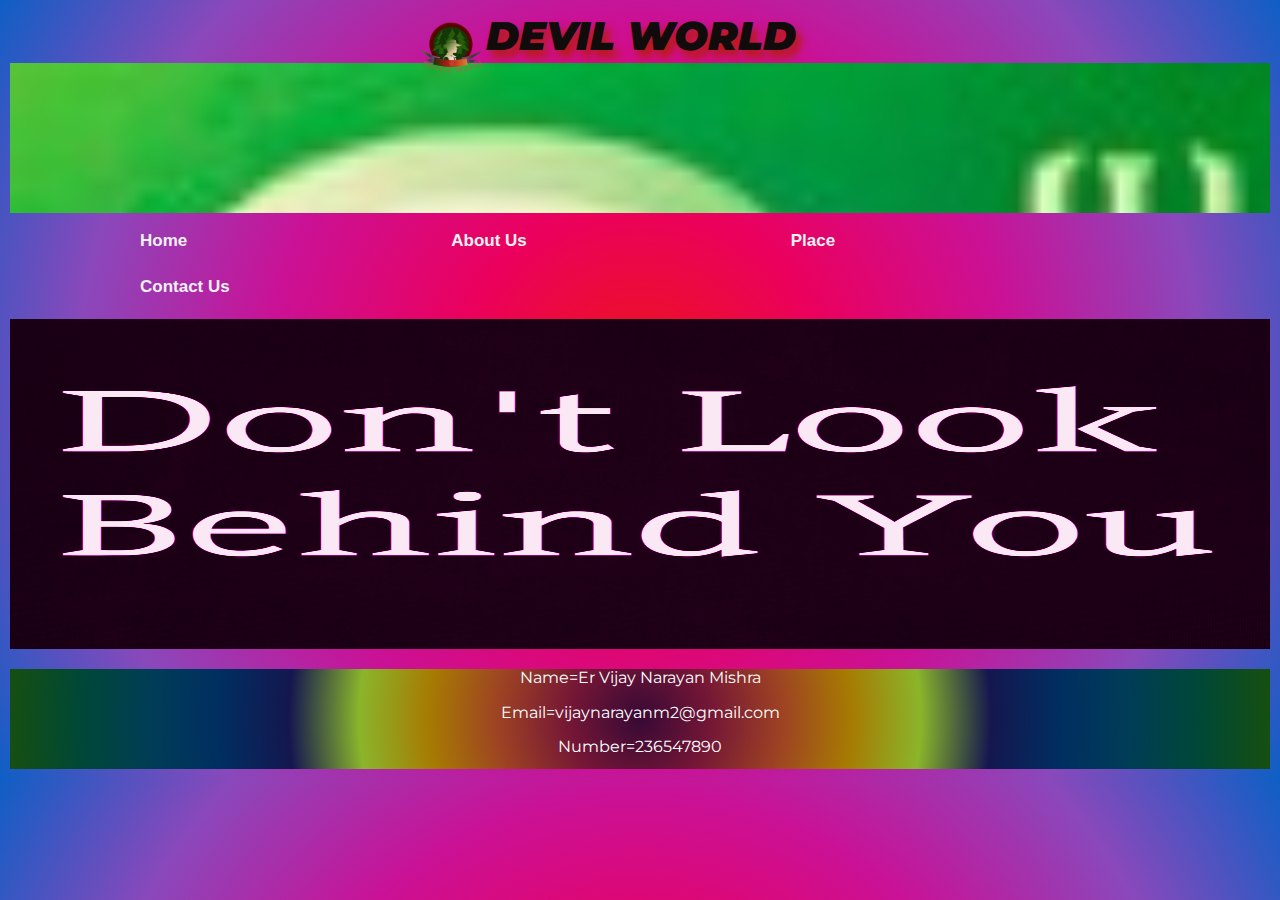
<file: index.html>
<!DOCTYPE html>
<html lang="en">
   
<head>
     
	
	<title>Document</title>
<link href="https://fonts.googleapis.com/css?family=Montserrat" rel="stylesheet">
	<link rel="stylesheet" href="normalize.css">
	<link rel="stylesheet" href="MainForm.css">
</head>
<body>
    <section class="header_image">   
		
            <div class="welcome_reponsive">
            <h2><img src="Image/Logo.png" style="width:70px;height:70px;" align="left"><strong>DEVIL WORLD</strong></h2>
            </div>
		
	</section>
    
    
    <div class="tab">
        <button class="tablinks" onclick="window.location.href='index.html'"><b>Home</b></button>
        <button class="tablinks" onclick="window.location.href='AboutUs.html'"><b>About Us</b></button>
        <button class="tablinks" onclick="window.location.href='HauntedPlace.html'"><b>Place</b></button>
        <button class="tablinks"><b>Contact Us</b></button>
    </div>
    
    
    <img class="center_image" src="Image/l1.jpg">
    <div class="footer">
       <span></span>
        <p>Name=Er Vijay Narayan Mishra</p>
        <p>Email=vijaynarayanm2@gmail.com</p>
        <p>Number=236547890</p>
        
        
        
    </div>
    
    
    
</body>
</html>
</file>
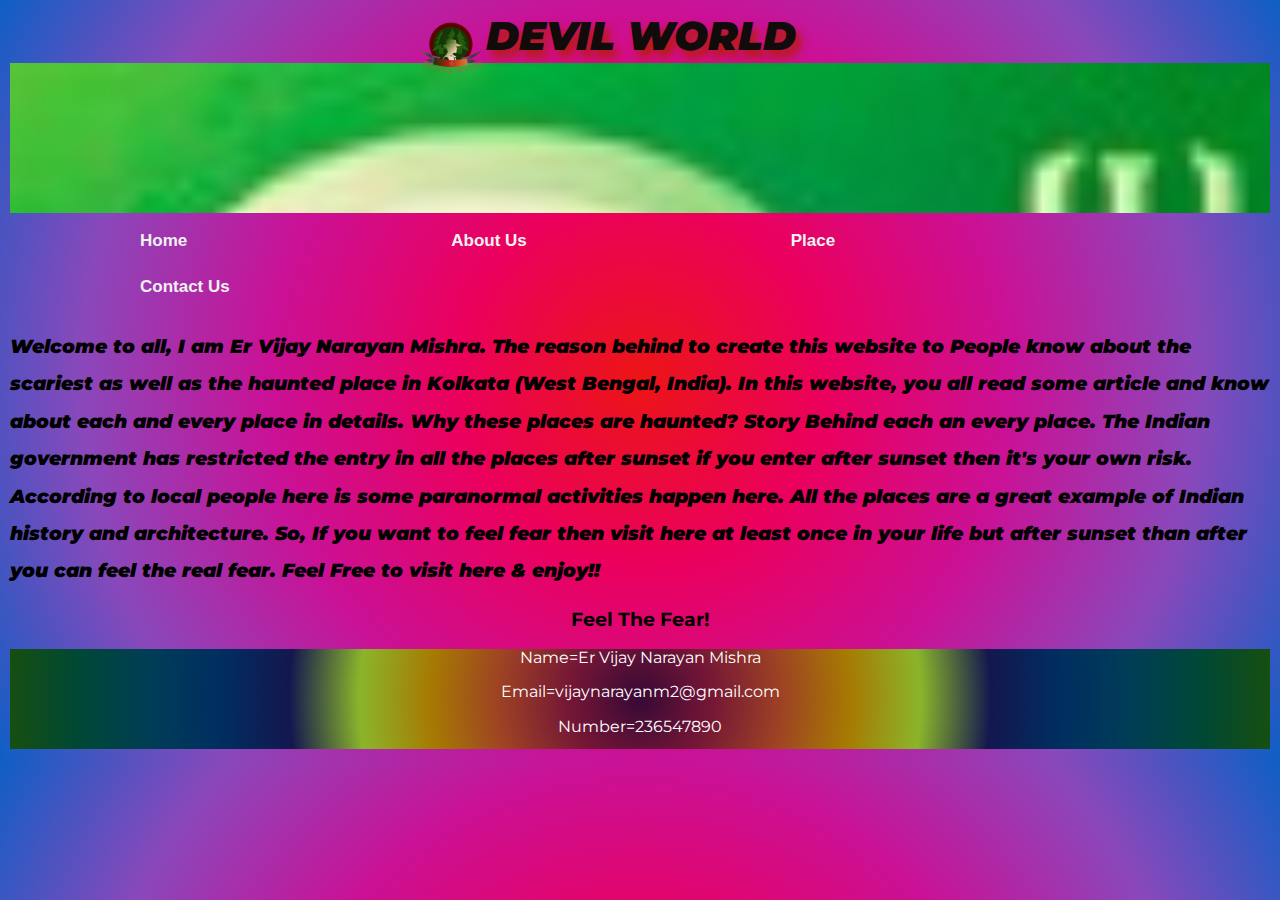
<file: AboutUs.html>
<!DOCTYPE html>
<html lang="en">
   
<head>
     
	
	<title>Document</title>
<link href="https://fonts.googleapis.com/css?family=Montserrat" rel="stylesheet">
	<link rel="stylesheet" href="normalize.css">
	<link rel="stylesheet" href="MainForm.css">
</head>
<body>
    <section class="header_image">   
		
            <div class="welcome_reponsive">
            <h2><img src="Image/Logo.png" style="width:70px;height:70px;" align="left"><strong>DEVIL WORLD</strong></h2>
            </div>
		
	</section>
    
    
    <div class="tab">
        <button class="tablinks" onclick="window.location.href='index.html'"><b>Home</b></button>
        <button class="tablinks" ><b>About Us</b></button>
        <button class="tablinks" onclick="window.location.href='HauntedPlace.html'"><b>Place</b></button>
        <button class="tablinks"><b>Contact Us</b></button>
    </div>
    
    
  <h3><p class="aboutus"><b>
Welcome to all, I am Er Vijay Narayan Mishra. The reason behind to create this website to People know about the scariest as well as the haunted place in Kolkata (West Bengal, India). In this website, you all read some article and know about each and every place in details. Why these places are haunted? Story Behind each an every place. The Indian government has restricted the entry in all the places after sunset if you enter after sunset then it's your own risk. According to local people here is some paranormal activities happen here. All the places are a great example of Indian history and architecture. So, If you want to feel fear then visit here at least once in your life but after sunset than after you can feel the real fear. Feel Free to visit here & enjoy!! </b></p>
    <p align="center">Feel The Fear!</p></h3>
    <div class="footer">
       <span></span>
        <p>Name=Er Vijay Narayan Mishra</p>
        <p>Email=vijaynarayanm2@gmail.com</p>
        <p>Number=236547890</p>
        
        
        
    </div>
    
    
    
</body>
</html>
</file>
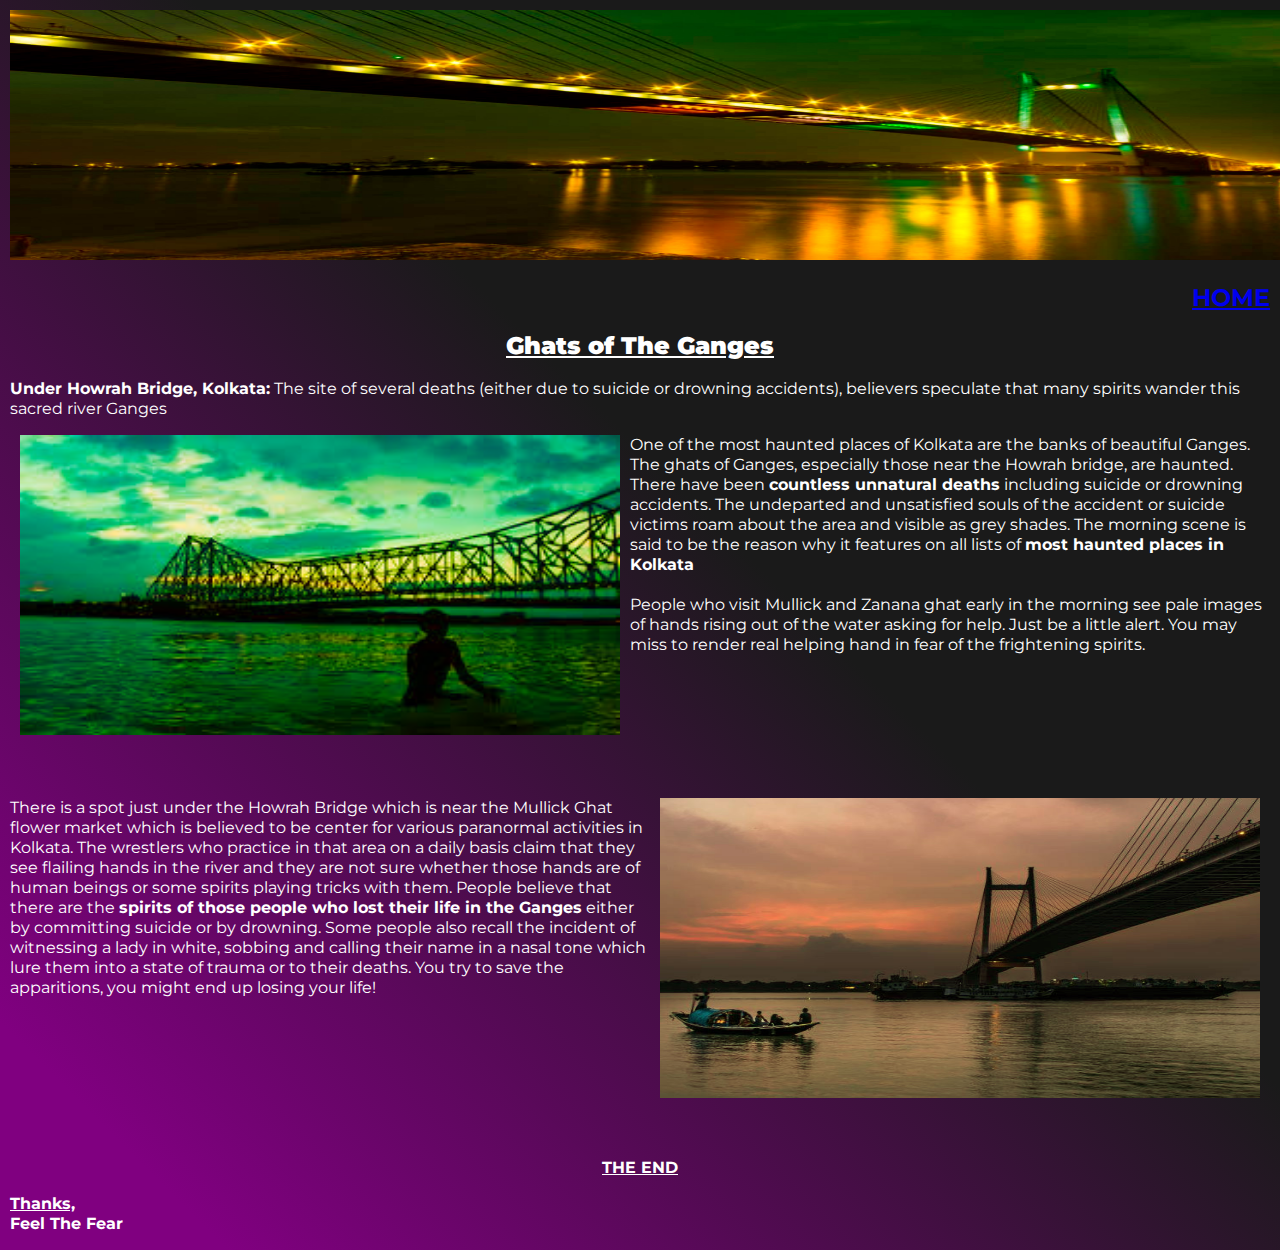
<file: GhatsofTheGanges.html>
<!DOCTYPE html>
<html lang="en">
   
<head>
     
	<meta charset="UTF-8">
	<title>Document</title>
	<link href="https://fonts.googleapis.com/css?family=Montserrat" rel="stylesheet">
	<link rel="stylesheet" href="normalize.css">
	<link rel="stylesheet" href="custom.css">
</head>
<body>
	
	<section>
		<div >
			<img src="Image/ghat32.jpg" alt="Ghats of The Ganges" style="width:1325px;height:250px;">
            <h2 align="right"><a href="index.html" >HOME</a></h2>             
			<h2 align="center">
				 <b class="paragraph_reponsive"><u>Ghats of The Ganges</u></b>
			</h2>
			<p class="paragraph_reponsive"><b>Under Howrah Bridge, Kolkata:</b> The site of several deaths (either due to suicide or drowning accidents), believers speculate that many spirits wander this sacred river Ganges</p>
            
            <p class="paragraph_reponsive"><img src="Image/ghat2.jpg" style="width:600px;height:300px;" align="left" hspace="10px">
               
                One of the most haunted places of Kolkata are the banks of beautiful Ganges. The ghats of Ganges, especially those near the Howrah bridge, are haunted. There have been <strong>countless unnatural deaths</strong> including suicide or drowning accidents.
                The undeparted and unsatisfied souls of the accident or suicide victims roam about the area and visible as grey shades. The morning scene is said to be the reason why it features on all lists of <strong>most haunted places in Kolkata</strong>
            <br><br>
                People who visit Mullick and Zanana ghat early in the morning see pale images of hands rising out of the water asking for help. Just be a little alert. You may miss to render real helping hand in fear of the frightening spirits.
                </p>
            <br><br><br><br><br><br>
            <p class="paragraph_reponsive"> <img src="Image/gangaghatjpg.jpg" style="width:600px;height:300px;" align="right" hspace="10px">
            There is a spot just under the Howrah Bridge which is near the Mullick Ghat flower market which is believed to be center for various paranormal activities in Kolkata. The wrestlers who practice in that area on a daily basis claim that they see flailing hands in the river and they are not sure whether those hands are of human beings or some spirits playing tricks with them.  People believe that there are the <strong>spirits of those people who lost their life in the Ganges</strong> either by committing suicide or by drowning. Some people also recall the incident of witnessing a lady in white, sobbing and calling their name in a nasal tone which lure them into a state of trauma or to their deaths. You try to save the apparitions, you might end up losing your life!<br></p>           
         
            
          
            <br><br><br><br><br><br><br>
           <p class="paragraph_reponsive" align="center"><b><u>THE END</u></b></p>
           <p class="paragraph_reponsive"><b><u>Thanks,</u>
            <br>Feel The Fear</b></p>
		</div>
	</section>
    
    
</body>
</html>
</file>
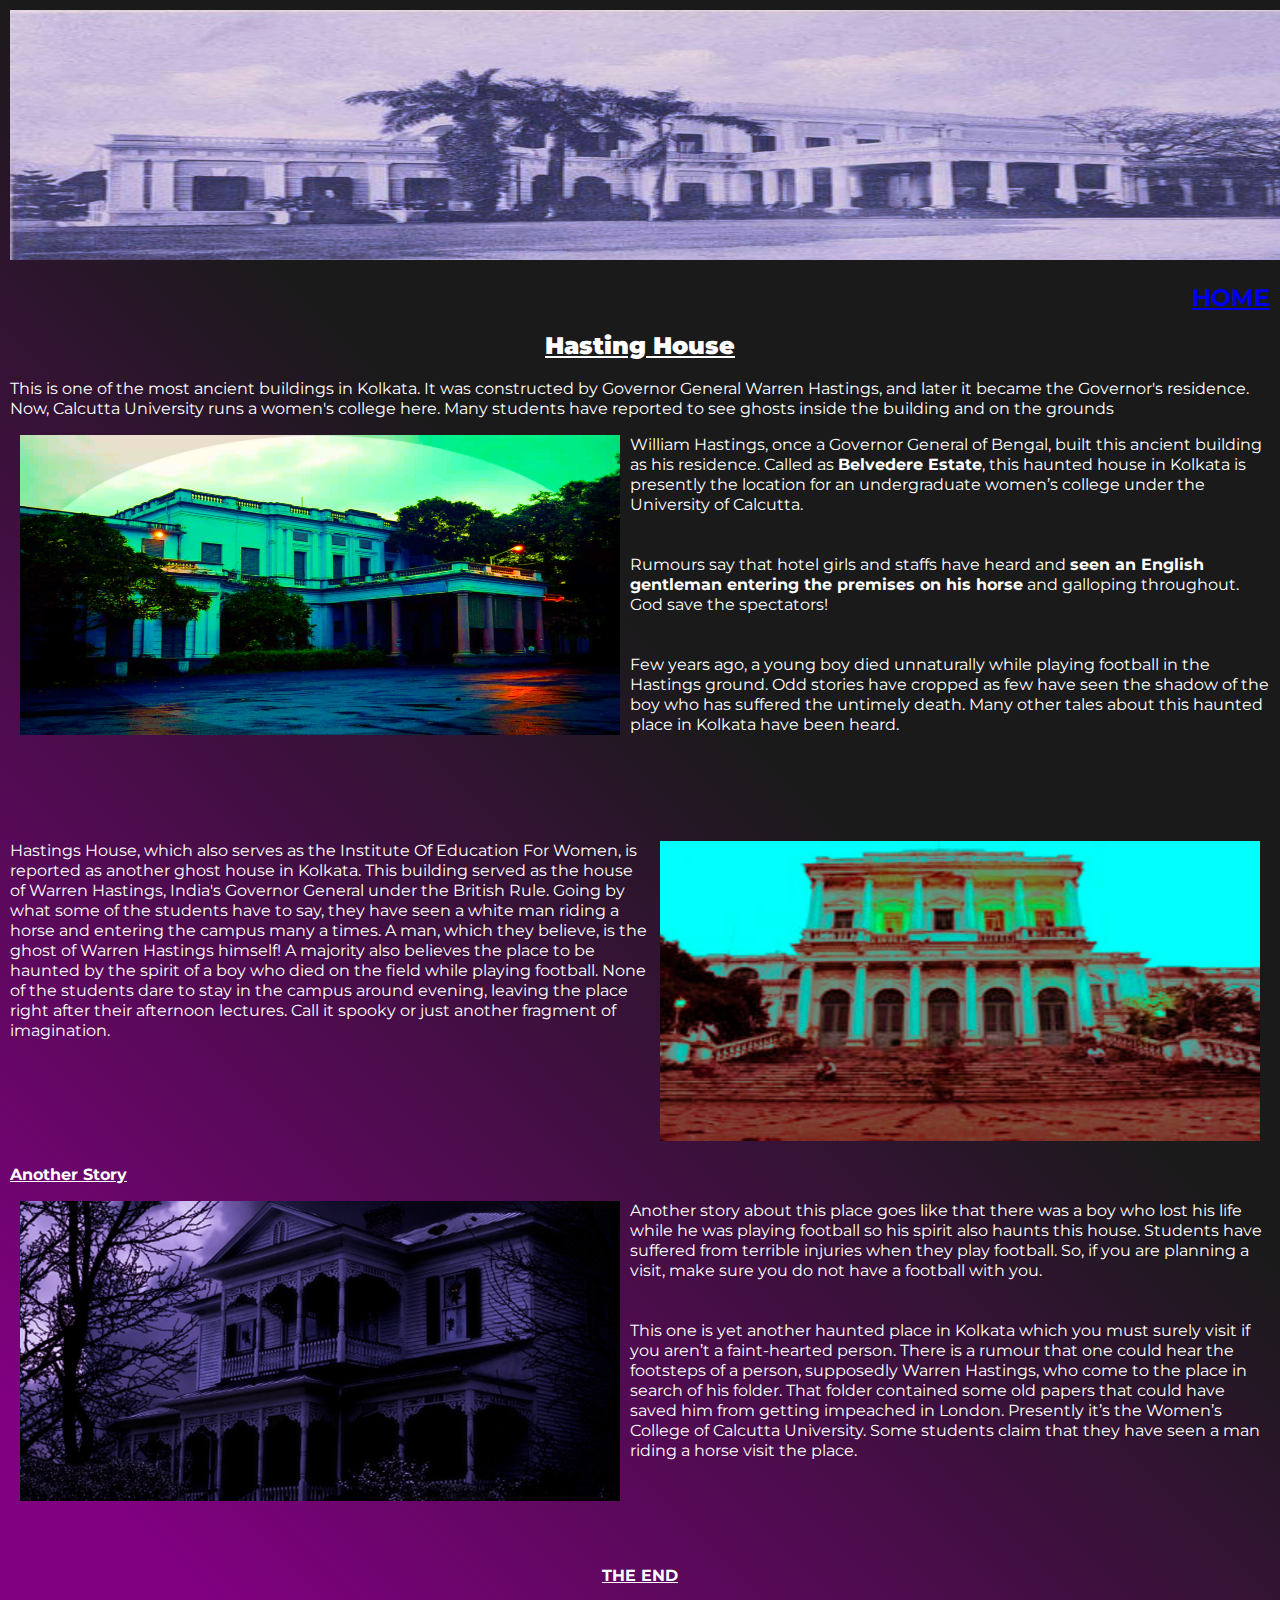
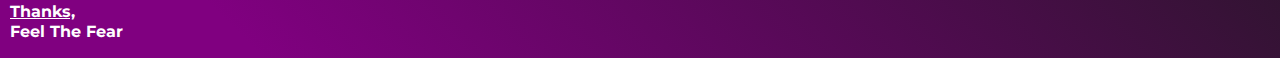
<file: HastingsHouse.html>
<!DOCTYPE html>
<html lang="en">
   
<head>
     
	<meta charset="UTF-8">
	<title>Document</title>
	<link href="https://fonts.googleapis.com/css?family=Montserrat" rel="stylesheet">
	<link rel="stylesheet" href="normalize.css">
	<link rel="stylesheet" href="custom.css">
</head>
<body>
	
	<section>
		<div >
			<img src="Image/Hastings-House-in-Alipore.jpg" alt="Hasting House In Alipore" style="width:1325px;height:250px;">
            <h2 align="right"><a href="index.html" >HOME</a></h2>             
			<h2 align="center">
				 <b class="paragraph_reponsive"><u>Hasting House</u></b>
			</h2>
			<p class="paragraph_reponsive">This is one of the most ancient buildings in Kolkata. It was constructed by Governor General Warren Hastings, and later it became the Governor's residence. Now, Calcutta University runs a women's college here. Many students have reported to see ghosts inside the building and on the grounds</p>
            
            <p class="paragraph_reponsive"><img src="Image/HH2.jpg" style="width:600px;height:300px;" align="left" hspace="10px">William Hastings, once a Governor General of Bengal, built this ancient building as his residence. Called as <strong>Belvedere Estate</strong>, this haunted house in Kolkata is presently the location for an undergraduate women’s college under the University of Calcutta.
                <br><br><br>Rumours say that hotel girls and staffs have heard and <strong>seen an English gentleman entering the premises on his horse</strong>
            and galloping throughout. God save the spectators!
            <br><br><br>
                Few years ago, a young boy died unnaturally while playing football in the Hastings ground. Odd stories have cropped as few have seen the shadow of the boy who has suffered the untimely death. Many other tales about this haunted place in Kolkata have been heard.
            </p>
            
            <br><br><br><br>

            
            <p></p>
           
            <p class="paragraph_reponsive"> <img src="Image/hasting-house15.jpg" style="width:600px;height:300px;" align="right" hspace="10px">
            Hastings House, which also serves as the Institute Of Education For Women, is reported as another ghost house in Kolkata. This building served as the house of Warren Hastings, India's Governor General under the British Rule. Going by what some of the students have to say, they have seen a white man riding a horse and entering the campus many a times. A man, which they believe, is the ghost of Warren Hastings himself! A majority also believes the place to be haunted by the spirit of a boy who died on the field while playing football. None of the students dare to stay in the campus around evening, leaving the place right after their afternoon lectures. Call it spooky or just another fragment of imagination.</p>
            
            <br><br><br><br><br>
            
           <p class="paragraph_reponsive"><b><u>Another Story</u></b></p>
            <p class="paragraph_reponsive"><img src="Image/HH3.jpg" style="width:600px;height:300px;" align="left" hspace="10px">
                Another story about this place goes like that there was a boy who lost his life while he was playing football so his spirit also haunts this house. Students have suffered from terrible injuries when they play football. So, if you are planning a visit, make sure you do not have a football with you. 
            <br><br><br>This one is yet another haunted place in Kolkata which you must surely visit if you aren’t a faint-hearted person. There is a rumour that one could hear the footsteps of a person, supposedly Warren Hastings, who come to the place in search of his folder. That folder contained some old papers that could have saved him from getting impeached in London.  Presently it’s the Women’s College of Calcutta University. Some students claim that they have seen a man riding a horse visit the place.
                
             
            </p>
            <br><br><br><br>
            <p class="paragraph_reponsive" align="center"><b><u>THE END</u></b></p>
           <p class="paragraph_reponsive"><b><u>Thanks,</u>
            <br>Feel The Fear</b></p>
		</div>
	</section>
    
    
</body>
</html>
</file>
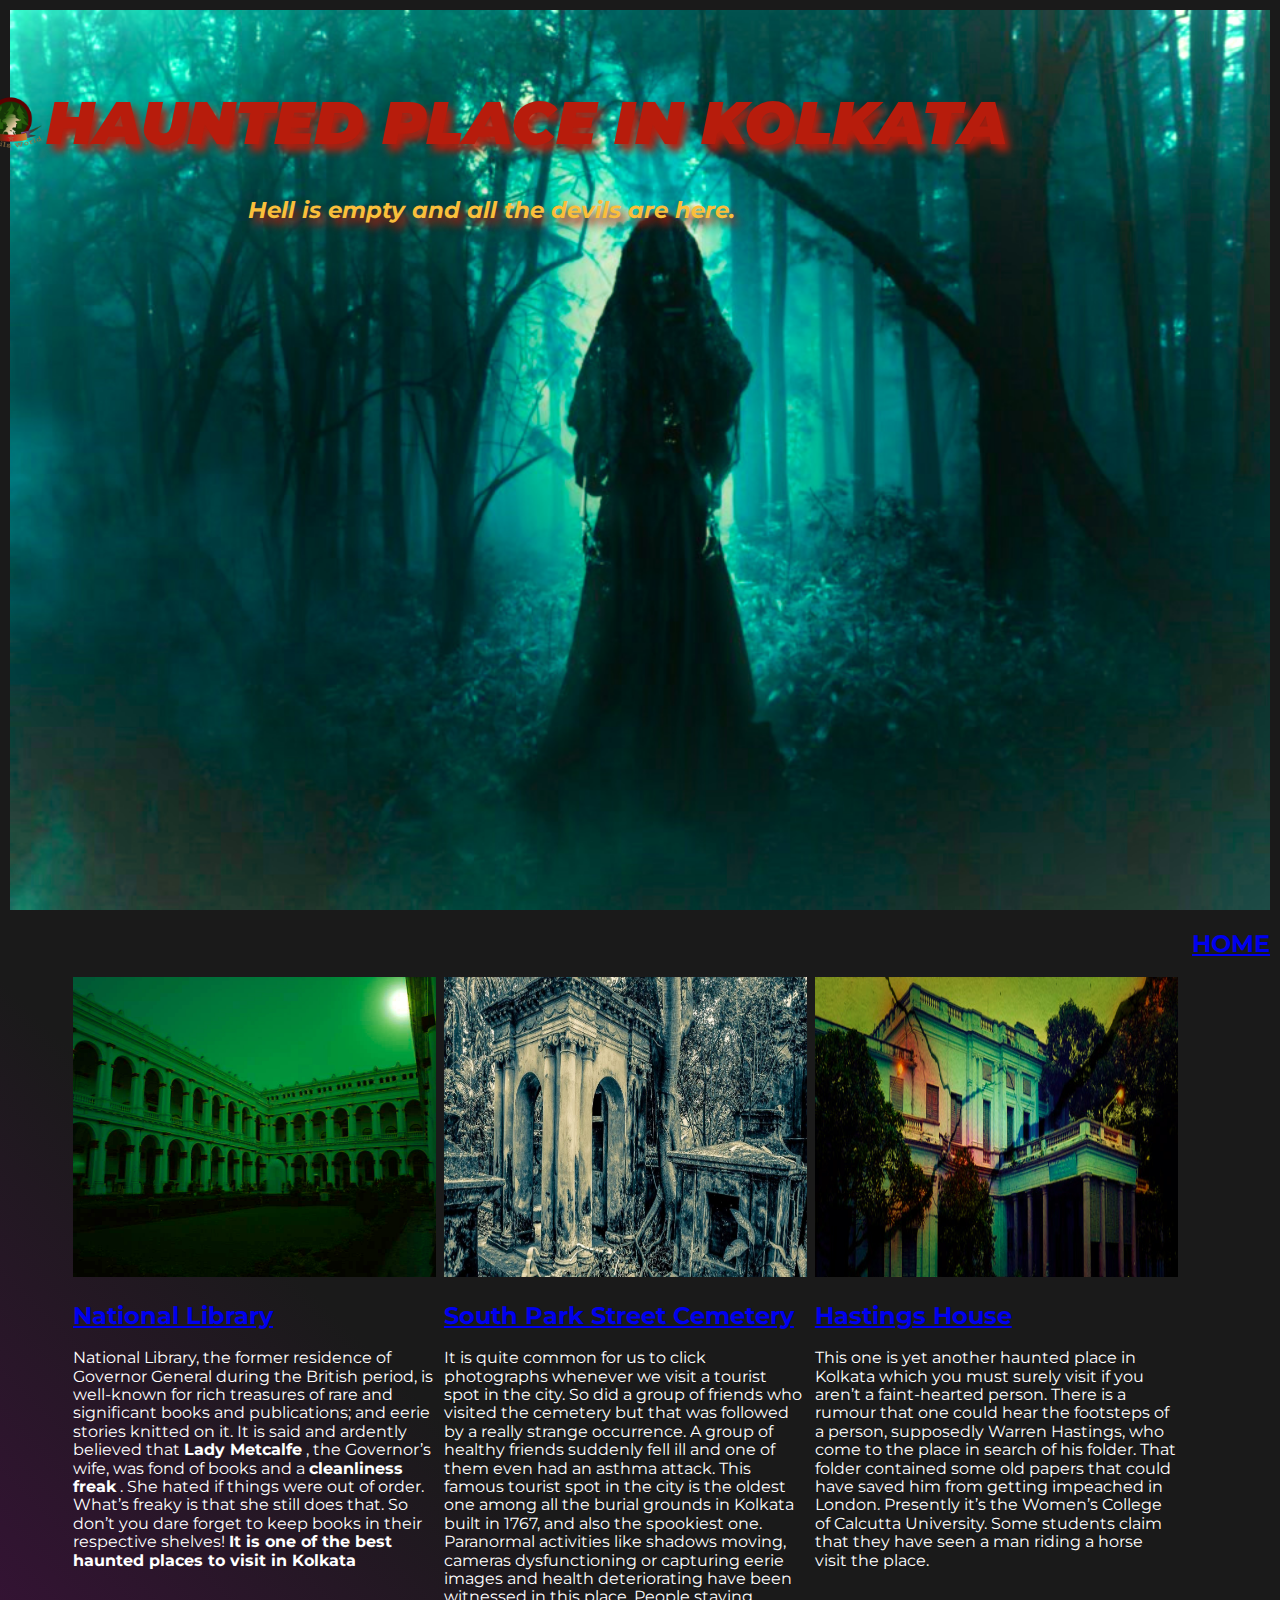
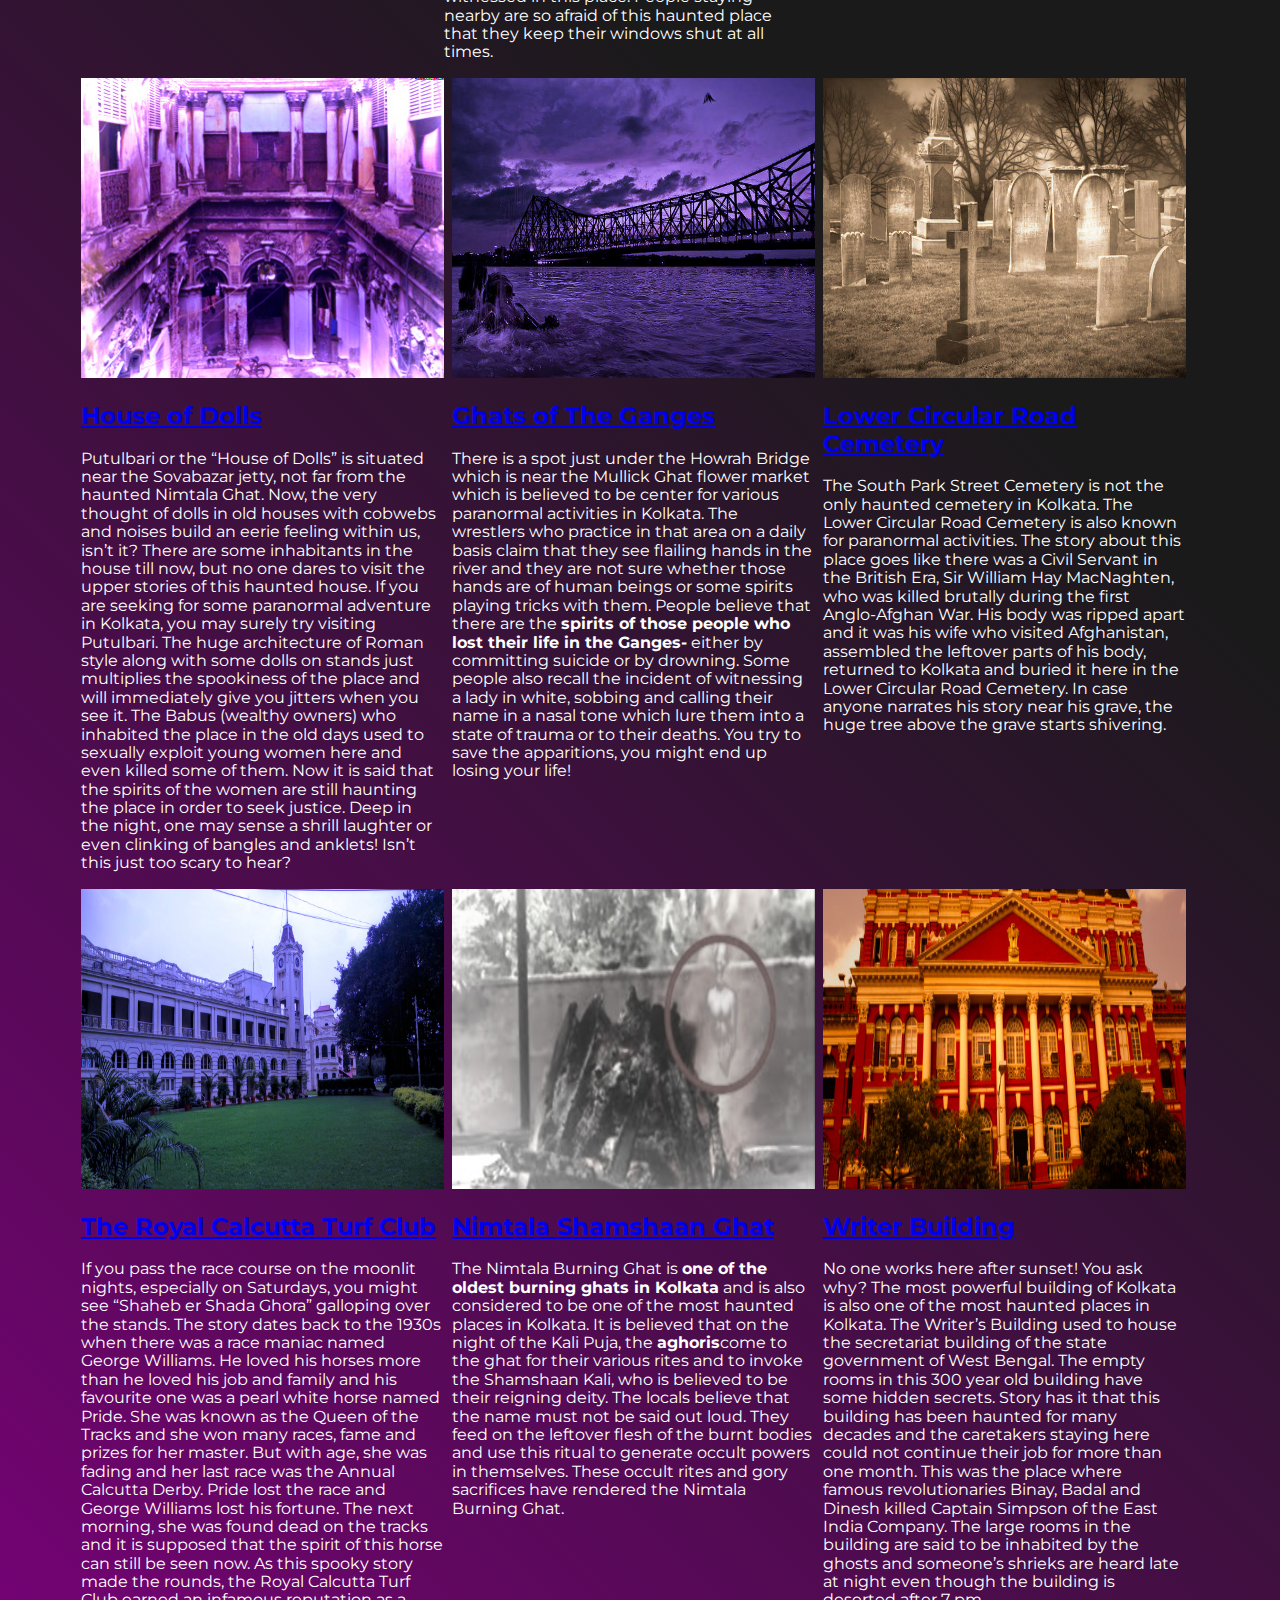
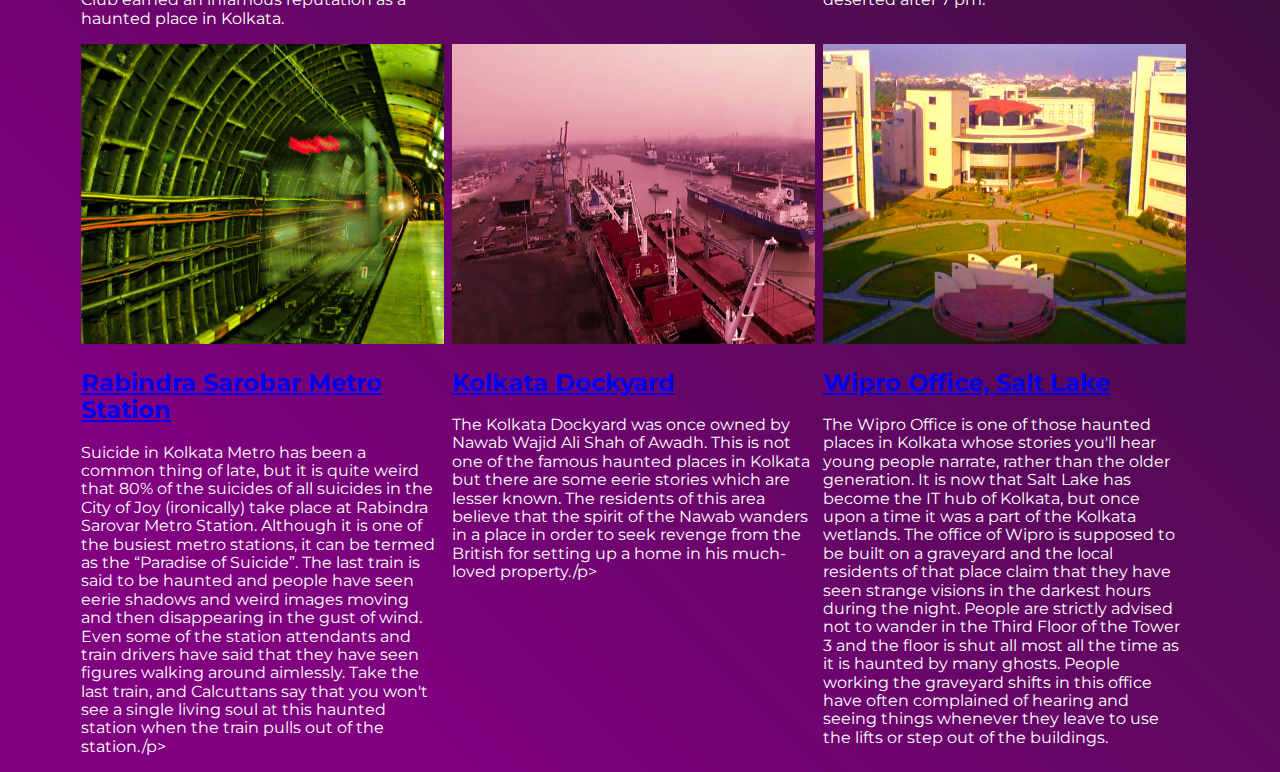
<file: HauntedPlace.html>
<!DOCTYPE html>
<html lang="en">
   
<head>
     
	<meta charset="UTF-8">
	<title>Document</title>
	<link href="https://fonts.googleapis.com/css?family=Montserrat" rel="stylesheet">
	<link rel="stylesheet" href="normalize.css">
	<link rel="stylesheet" href="custom.css">
  
</head>
<body class="navbar" >
    
	<section class="hunted_image">
       
		<div class="hunted_wrapper">
			 <h1><img src="Image/Logo.png" style="width:70px;height:70px;" align="left"><strong>HAUNTED PLACE IN KOLKATA</strong></h1>
			<h2>Hell is empty and all the devils are here.</h2>
			
		</div>
	</section>
 <h2 align="right"><a href="index.html" >HOME</a></h2>
	<section class="place">
		<div class="place__list__item">
			  <a href="NationalLibrary.html"> <img class="img-responsive" src="Image/corridors-national-library.jpg" alt="National Library of India" >
			<h2 class="place_heading">
				 National Library
			</h2></a>
			<p >National Library, the former residence of Governor General during the British period, is well-known for rich treasures of rare and significant books and publications; and eerie stories knitted on it. It is said and ardently believed that <b>Lady Metcalfe</b> , the Governor’s wife, was fond of books and a <b>cleanliness freak</b> . She hated if things were out of order. What’s freaky is that she still does that. So don’t you dare forget to keep books in their respective shelves! <b>It is one of the best haunted places to visit in Kolkata</b></p>
            
		</div>
        <div class="place__list__item">
            <a href="ParkStreetCemetery.html"><img class="img-responsive" src="Image/South Park Street Cemetery, Kolkata.jpg" alt="Park Street Cemetery">

			<h2 class="place_heading">
				South Park Street Cemetery
			</h2></a>
			<p>It is quite common for us to click photographs whenever we visit a tourist spot in the city. So did a group of friends who visited the cemetery but that was followed by a really strange occurrence. A group of healthy friends suddenly fell ill and one of them even had an asthma attack.  This famous tourist spot in the city is the oldest one among all the burial grounds in Kolkata built in 1767, and also the spookiest one. Paranormal activities like shadows moving, cameras dysfunctioning or capturing eerie images and health deteriorating have been witnessed in this place. People staying nearby are so afraid of this haunted place that they keep their windows shut at all times.</p>
		</div>
        <div  class="place__list__item">
            <a href="HastingsHouse.html">
			<img class="img-responsive" src="Image/Hastings_House.jpg" alt="Hastings House"  >
			<h2 class="place_heading">
				Hastings House
			</h2></a>
			<p >This one is yet another haunted place in Kolkata which you must surely visit if you aren’t a faint-hearted person. There is a rumour that one could hear the footsteps of a person, supposedly Warren Hastings, who come to the place in search of his folder. That folder contained some old papers that could have saved him from getting impeached in London.  Presently it’s the Women’s College of Calcutta University. Some students claim that they have seen a man riding a horse visit the place.</p>
		</div>
        
        <div id="cleardiv" class="place__list__item">
			<a href="HouseofDolls.html"><img class="img-responsive" src="Image/PutulbariHouseofDoll.jpg" alt="Putulbari Corridor"  >
			<h2 class="place_heading">
				 House of Dolls
			</h2></a>
			<p >Putulbari or the “House of Dolls” is situated near the Sovabazar jetty, not far from the haunted Nimtala Ghat. Now, the very thought of dolls in old houses with cobwebs and noises build an eerie feeling within us, isn’t it? There are some inhabitants in the house till now, but no one dares to visit the upper stories of this haunted house. If you are seeking for some paranormal adventure in Kolkata, you may surely try visiting Putulbari. The huge architecture of Roman style along with some dolls on stands just multiplies the spookiness of the place and will immediately give you jitters when you see it. The Babus (wealthy owners) who inhabited the place in the old days used to sexually exploit young women here and even killed some of them. Now it is said that the spirits of the women are still haunting the place in order to seek justice. Deep in the night, one may sense a shrill laughter or even clinking of bangles and anklets! Isn’t this just too scary to hear?</p>
		</div>
        <div class="place__list__item">
            
			<a href="GhatsofTheGanges.html"><img class="img-responsive" src="Image/underthehowrahbridge.jpg" alt="Ghats of The Ganges"  >
			<h2 class="place_heading">
				 Ghats of The Ganges
			</h2></a>
			<p >There is a spot just under the Howrah Bridge which is near the Mullick Ghat flower market which is believed to be center for various paranormal activities in Kolkata. The wrestlers who practice in that area on a daily basis claim that they see flailing hands in the river and they are not sure whether those hands are of human beings or some spirits playing tricks with them.  People believe that there are the <b>spirits of those people who lost their life in the Ganges-</b> either by committing suicide or by drowning. Some people also recall the incident of witnessing a lady in white, sobbing and calling their name in a nasal tone which lure them into a state of trauma or to their deaths. You try to save the apparitions, you might end up losing your life!</p>
		</div>
        <div  class="place__list__item">
            
			<a href="LowerCircularRoadCemetery.html"><img class="img-responsive" src="Image/Cemetery.jpg" alt="Lower Circular Road Cemetery"  >
			<h2 class="place_heading">
				Lower Circular Road Cemetery
			</h2></a>
			<p >The South Park Street Cemetery is not the only haunted cemetery in Kolkata. The Lower Circular Road Cemetery is also known for paranormal activities. The story about this place goes like there was a Civil Servant in the British Era, Sir William Hay MacNaghten, who was killed brutally during the first Anglo-Afghan War. His body was ripped apart and it was his wife who visited Afghanistan, assembled the leftover parts of his body, returned to Kolkata and buried it here in the Lower Circular Road Cemetery. In case anyone narrates his story near his grave, the huge tree above the grave starts shivering.</p>
		</div>
        
        <div id="cleardiv" class="place__list__item">
			<a href="RoyalCalcuttaTurfClub.html"><img class="img-responsive" src="Image/RCTC.jpg" alt="National Library of India">
			<h2 class="place_heading">
				 The Royal Calcutta Turf Club
                </h2></a>
			<p>If you pass the race course on the moonlit nights, especially on Saturdays, you might see “Shaheb er Shada Ghora” galloping over the stands. The story dates back to the 1930s when there was a race maniac named George Williams. He loved his horses more than he loved his job and family and his favourite one was a pearl white horse named Pride. She was known as the Queen of the Tracks and she won many races, fame and prizes for her master. But with age, she was fading and her last race was the Annual Calcutta Derby. Pride lost the race and George Williams lost his fortune. The next morning, she was found dead on the tracks and it is supposed that the spirit of this horse can still be seen now. As this spooky story made the rounds, the Royal Calcutta Turf Club earned an infamous reputation as a haunted place in Kolkata.</p>
		</div>
        <div  class="place__list__item" >
			<a href="NimtalaShamshaanGhat.html"><img class="img-responsive" src="Image/mqdefault.jpg" alt="Nimtala Shamshaan Ghat"  >
			<h2 class="place_heading">
				 Nimtala Shamshaan Ghat
			</h2></a>
			<p >The Nimtala Burning Ghat is <b>one of the oldest burning ghats in Kolkata</b> and is also considered to be one of the most haunted places in Kolkata.  It is believed that on the night of the Kali Puja, the <b>aghoris</b>come to the ghat for their various rites and to invoke the Shamshaan Kali, who is believed to be their reigning deity. The locals believe that the name must not be said out loud. They feed on the leftover flesh of the burnt bodies and use this ritual to generate occult powers in themselves. These occult rites and gory sacrifices have rendered the Nimtala Burning Ghat.</p>
		</div>
        <div class="place__list__item">
			<a href="WriterBuilding.html"><img class="img-responsive" src="Image/writers-building-kolkata.jpg" alt="Writer’s Building"  >
			<h2 class="place_heading">
				 Writer Building
			</h2></a>
			<p >No one works here after sunset! You ask why? The most powerful building of Kolkata is also one of the most haunted places in Kolkata. The Writer’s Building used to house the secretariat building of the state government of West Bengal. The empty rooms in this 300 year old building have some hidden secrets. Story has it that this building has been haunted for many decades and the caretakers staying here could not continue their job for more than one month. This was the place where famous revolutionaries Binay, Badal and Dinesh killed Captain Simpson of the East India Company. The large rooms in the building are said to be inhabited by the ghosts and someone’s shrieks are heard late at night even though the building is deserted after 7 pm.</p>
		</div>       
        
        
        <div id="cleardiv" class="place__list__item">
            <a href="RabindraSarobarMetroStation.html">
			<img class="img-responsive" src="Image/haunted-railway-stationspg.jpg" alt="Rabindra Sarobar Metro Station"  >
			<h2 class="place_heading">
				 Rabindra Sarobar Metro Station
			</h2></a>
			<p >Suicide in Kolkata Metro has been a common thing of late, but it is quite weird that 80% of the suicides of all suicides in the City of Joy (ironically) take place at Rabindra Sarovar Metro Station. Although it is one of the busiest metro stations, it can be termed as the “Paradise of Suicide”. The last train is said to be haunted and people have seen eerie shadows and weird images moving and then disappearing in the gust of wind. Even some of the station attendants and train drivers have said that they have seen figures walking around aimlessly. Take the last train, and Calcuttans say that you won't see a single living soul at this haunted station when the train pulls out of the station./p>
		</div>        
        <div class="place__list__item">
            <a href="KolkataDockyard.html">
			<img class="img-responsive" src="Image/Kolkata%20Dockyard.png" alt="Kolkata Dockyard"  >
			<h2 class="place_heading">
				 Kolkata Dockyard
			</h2></a>
			<p >The Kolkata Dockyard was once owned by Nawab Wajid Ali Shah of Awadh. This is not one of the famous haunted places in Kolkata but there are some eerie stories which are lesser known. The residents of this area believe that the spirit of the Nawab wanders in a place in order to seek revenge from the British for setting up a home in his much-loved property./p>
		</div>
        <div  class="place__list__item">
            <a href="WiproOffice.html">
			<img class="img-responsive" src="Image/wipro.jpg" alt="Wipro Office, Salt Lake"  >
			<h2 class="place_heading">
				Wipro Office, Salt Lake
			</h2></a>
			<p >The Wipro Office is one of those haunted places in Kolkata whose stories you'll hear young people narrate, rather than the older generation. It is now that Salt Lake has become the IT hub of Kolkata, but once upon a time it was a part of the Kolkata wetlands. The office of Wipro is supposed to be built on a graveyard and the local residents of that place claim that they have seen strange visions in the darkest hours during the night. People are strictly advised not to wander in the Third Floor of the Tower 3 and the floor is shut all most all the time as it is haunted by many ghosts. People working the graveyard shifts in this office have often complained of hearing and seeing things whenever they leave to use the lifts or step out of the buildings.</p>
		</div>
        
	</section>
    
    
</body>
</html>
</file>
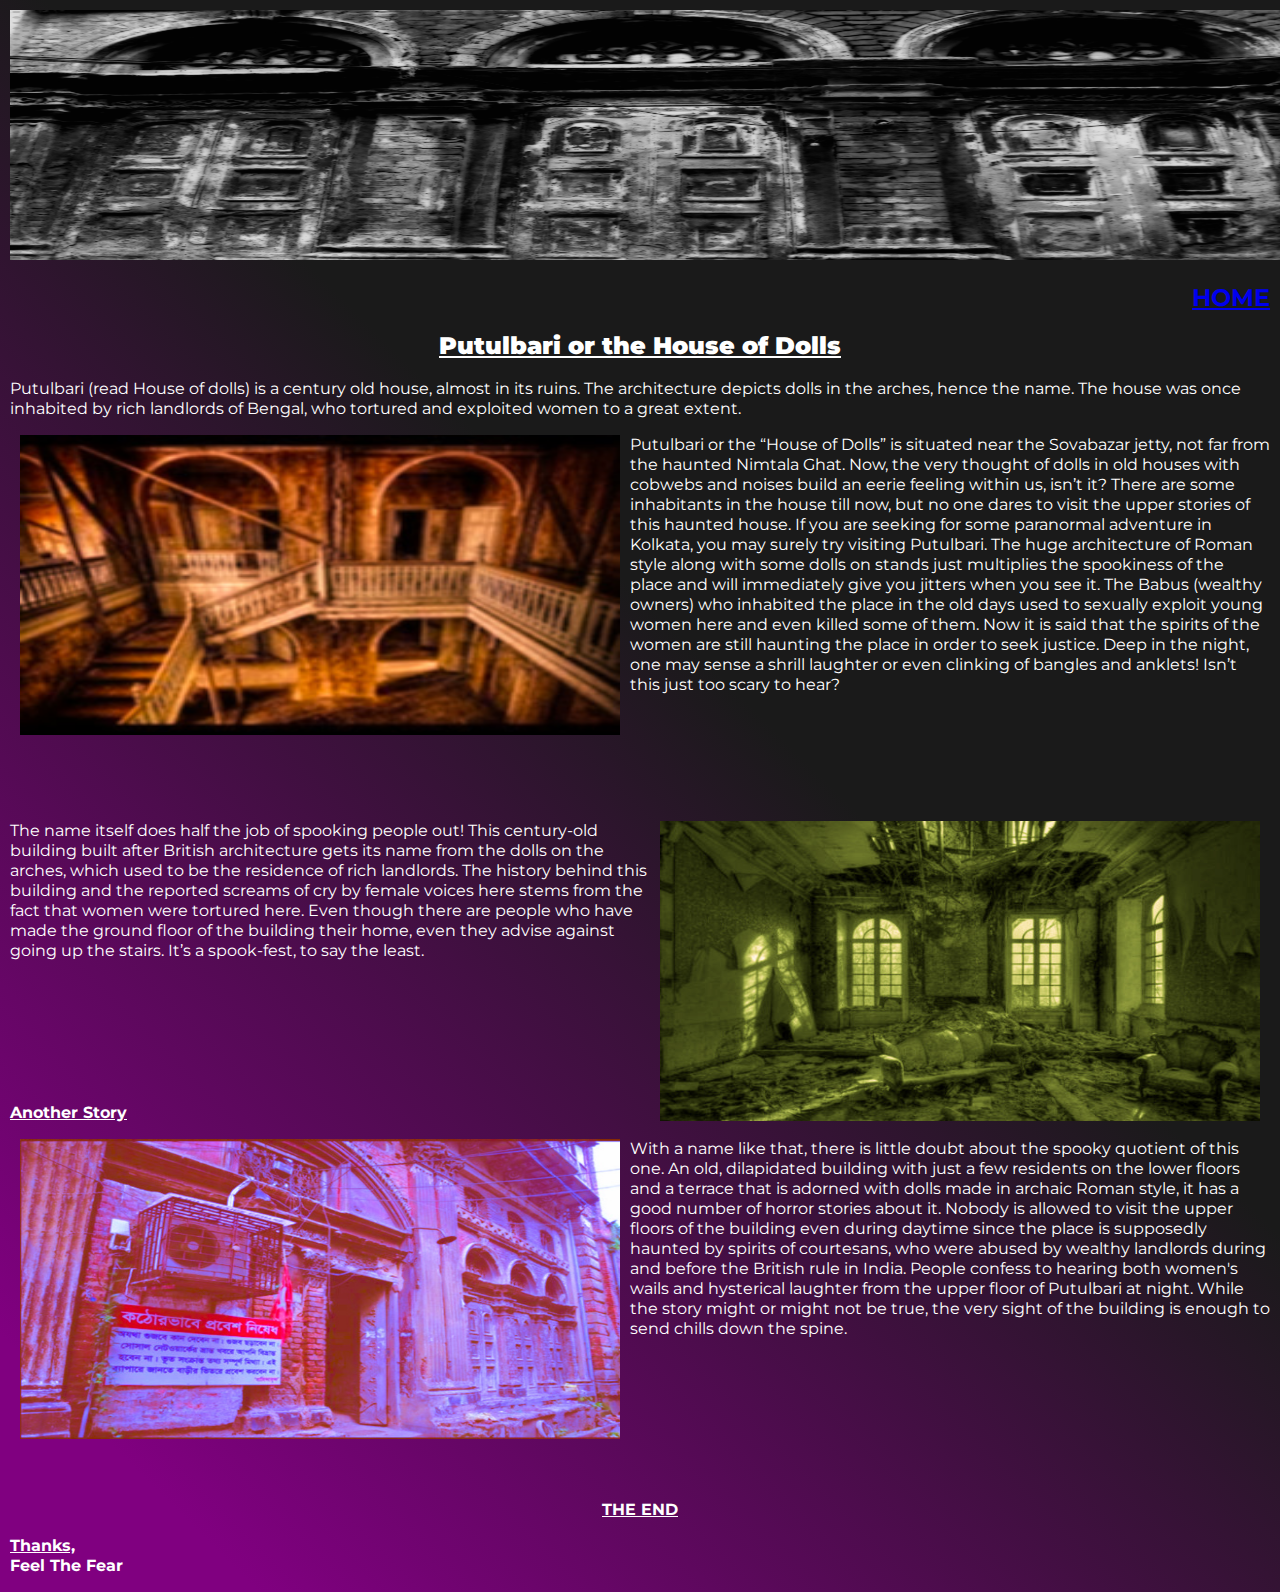
<file: HouseofDolls.html>
<!DOCTYPE html>
<html lang="en">
   
<head>
     
	<meta charset="UTF-8">
	<title>Document</title>
	<link href="https://fonts.googleapis.com/css?family=Montserrat" rel="stylesheet">
	<link rel="stylesheet" href="normalize.css">
	<link rel="stylesheet" href="custom.css">
</head>
<body>
	
	<section>
		<div >
			<img src="Image/doll4jpg.jpg" alt="Hasting House In Alipore" style="width:1325px;height:250px;">
            <h2 align="right"><a href="index.html" >HOME</a></h2>             
			<h2 align="center">
				 <b class="paragraph_reponsive"><u>Putulbari or the House of Dolls</u></b>
			</h2>
			<p class="paragraph_reponsive">Putulbari (read House of dolls) is a century old house, almost in its ruins. The architecture depicts dolls in the arches, hence the name. The house was once inhabited by rich landlords of Bengal, who tortured and exploited women to a great extent.</p>
            
            
            <p class="paragraph_reponsive"><img src="Image/Doll1.jpg" style="width:600px;height:300px;" align="left" hspace="10px">
               
                Putulbari or the “House of Dolls” is situated near the Sovabazar jetty, not far from the haunted Nimtala Ghat. Now, the very thought of dolls in old houses with cobwebs and noises build an eerie feeling within us, isn’t it? There are some inhabitants in the house till now, but no one dares to visit the upper stories of this haunted house. If you are seeking for some paranormal adventure in Kolkata, you may surely try visiting Putulbari. The huge architecture of Roman style along with some dolls on stands just multiplies the spookiness of the place and will immediately give you jitters when you see it. The Babus (wealthy owners) who inhabited the place in the old days used to sexually exploit young women here and even killed some of them. Now it is said that the spirits of the women are still haunting the place in order to seek justice. Deep in the night, one may sense a shrill laughter or even clinking of bangles and anklets! Isn’t this just too scary to hear?
            <br><br>
                
            </p>
            
            <br><br><br><br>

            
            <p></p>
           
            <p class="paragraph_reponsive"> <img src="Image/doll5.jpg" style="width:600px;height:300px;" align="right" hspace="10px">
            The name itself does half the job of spooking people out! This century-old building built after British architecture gets its name from the dolls on the arches, which used to be the residence of rich landlords. The history behind this building and the reported screams of cry by female voices here stems from the fact that women were tortured here. Even though there are people who have made the ground floor of the building their home, even they advise against going up the stairs. It’s a spook-fest, to say the least.<br></p>
            
            <br><br><br><br><br><br>
            
           <p class="paragraph_reponsive"><b><u>Another Story</u></b></p>
            <p class="paragraph_reponsive"><img src="Image/doll3.jpg" style="width:600px;height:300px;" align="left" hspace="10px">
                With a name like that, there is little doubt about the spooky quotient of this one. An old, dilapidated building with just a few residents on the lower floors and a terrace that is adorned with dolls made in archaic Roman style, it has a good number of horror stories about it. Nobody is allowed to visit the upper floors of the building even during daytime since the place is supposedly haunted by spirits of courtesans, who were abused by wealthy landlords during and before the British rule in India. People confess to hearing both women's wails and hysterical laughter from the upper floor of Putulbari at night. While the story might or might not be true, the very sight of the building is enough to send chills down the spine.
                
             
            </p>
            <br><br><br><br><br><br><br>
            <p class="paragraph_reponsive" align="center"><b><u>THE END</u></b></p>
           <p class="paragraph_reponsive"><b><u>Thanks,</u>
            <br>Feel The Fear</b></p>
		</div>
	</section>
    
    
</body>
</html>
</file>
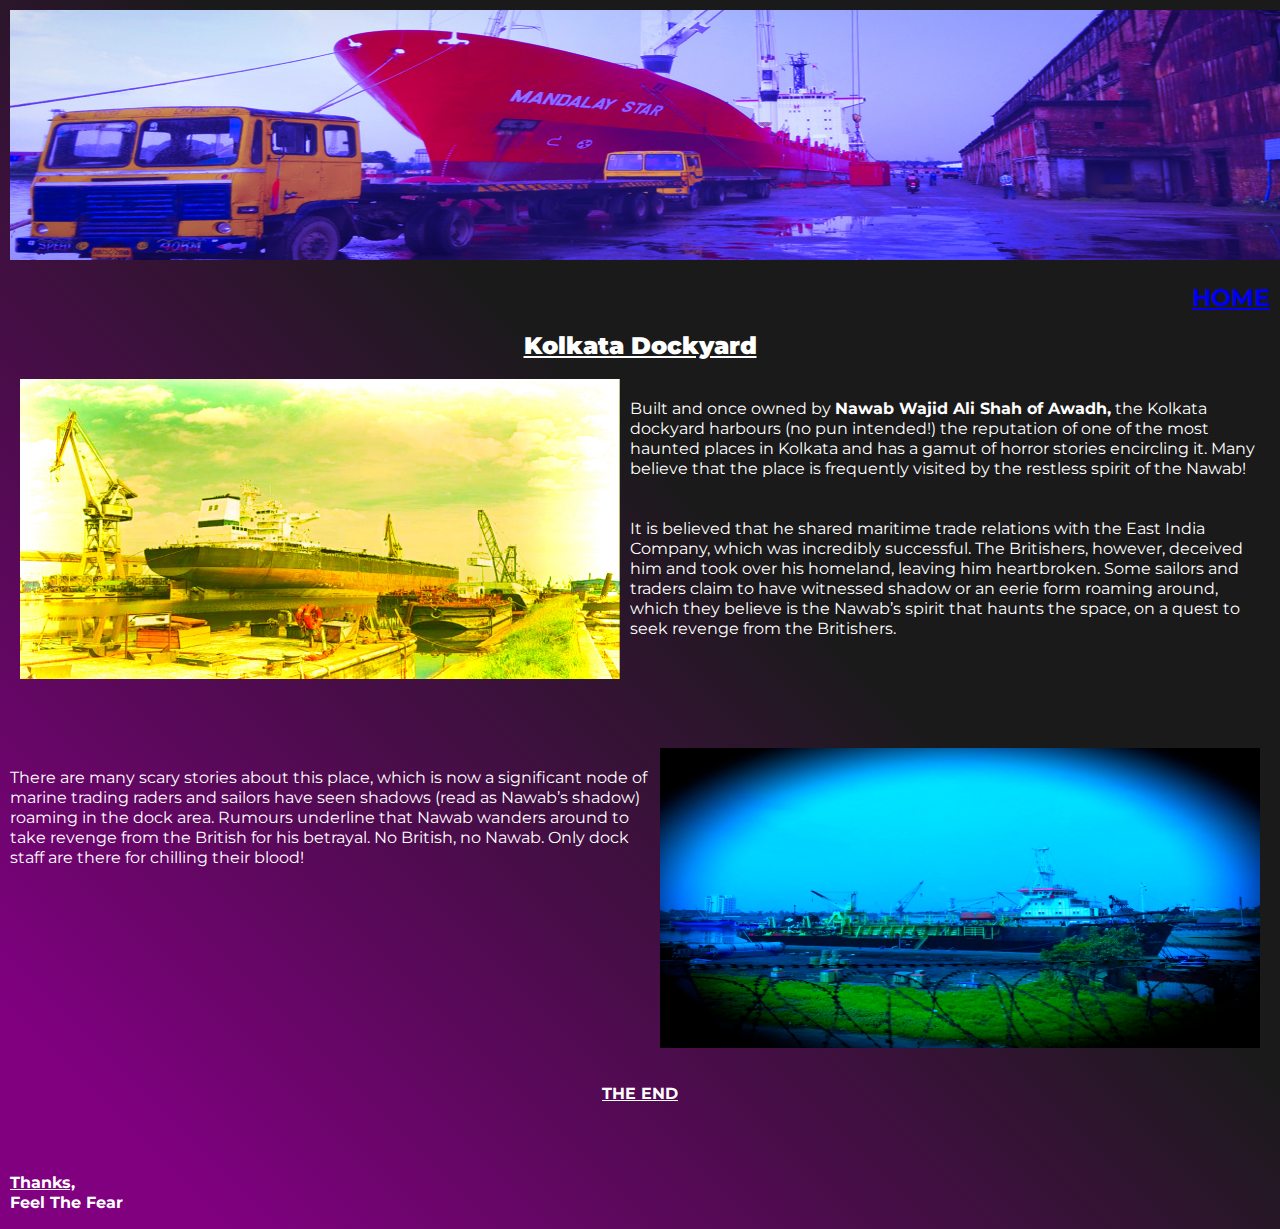
<file: KolkataDockyard.html>
<!DOCTYPE html>
<html lang="en">
   
<head>
     
	<meta charset="UTF-8">
	<title>Document</title>
	<link href="https://fonts.googleapis.com/css?family=Montserrat" rel="stylesheet">
	<link rel="stylesheet" href="normalize.css">
	<link rel="stylesheet" href="custom.css">
</head>
<body>
	
	<section>
		<div >
			<img src="Image/kd1.jpg" alt=" Kolkata Dockyard" style="width:1325px;height:250px;">
            <h2 align="right"><a href="index.html" >HOME</a></h2>             
			<h2 align="center">
				 <b class="paragraph_reponsive"><u>Kolkata Dockyard</u></b>
			</h2>
			<p class="paragraph_reponsive">
</p>
            
            <p class="paragraph_reponsive"><img src="Image/kd3.jpg" style="width:600px;height:300px;" align="left" hspace="10px">
                <br>
             Built and once owned by <b>Nawab Wajid Ali Shah of Awadh,</b>  the Kolkata dockyard harbours (no pun intended!) the reputation of one of the most haunted places in Kolkata and has a gamut of horror stories encircling it. Many believe that the place is frequently visited by the restless spirit of the Nawab! 
            <br><br><br>
            It is believed that he shared maritime trade relations with the East India Company, which was incredibly successful. The Britishers, however, deceived him and took over his homeland, leaving him heartbroken. Some sailors and traders claim to have witnessed shadow or an eerie form roaming around, which they believe is the Nawab’s spirit that haunts the space, on a quest to seek revenge from the Britishers.
            <br><br><br>
            </p>        
            <br><br>   
            <p class="paragraph_reponsive"> <img src="Image/kd2.jpg" style="width:600px;height:300px;" align="right" hspace="10px">
                <br>
                There are many scary stories about this place, which is now a significant node of marine trading
                
               raders and sailors have seen shadows (read as Nawab’s shadow) roaming in the dock area. Rumours underline that Nawab wanders around to take revenge from the British for his betrayal. No British, no Nawab. Only dock staff are there for chilling their blood!
            
           </p>
            
            <br><br><br><br><br><br><br><br><br><br>
            <p class="paragraph_reponsive" align="center"><b><u>THE END</u></b></p>
            <br><br>
           <p class="paragraph_reponsive"><b><u>Thanks,</u>
            <br>Feel The Fear</b></p>
		</div>
	</section>
    
    
</body>
</html>
</file>
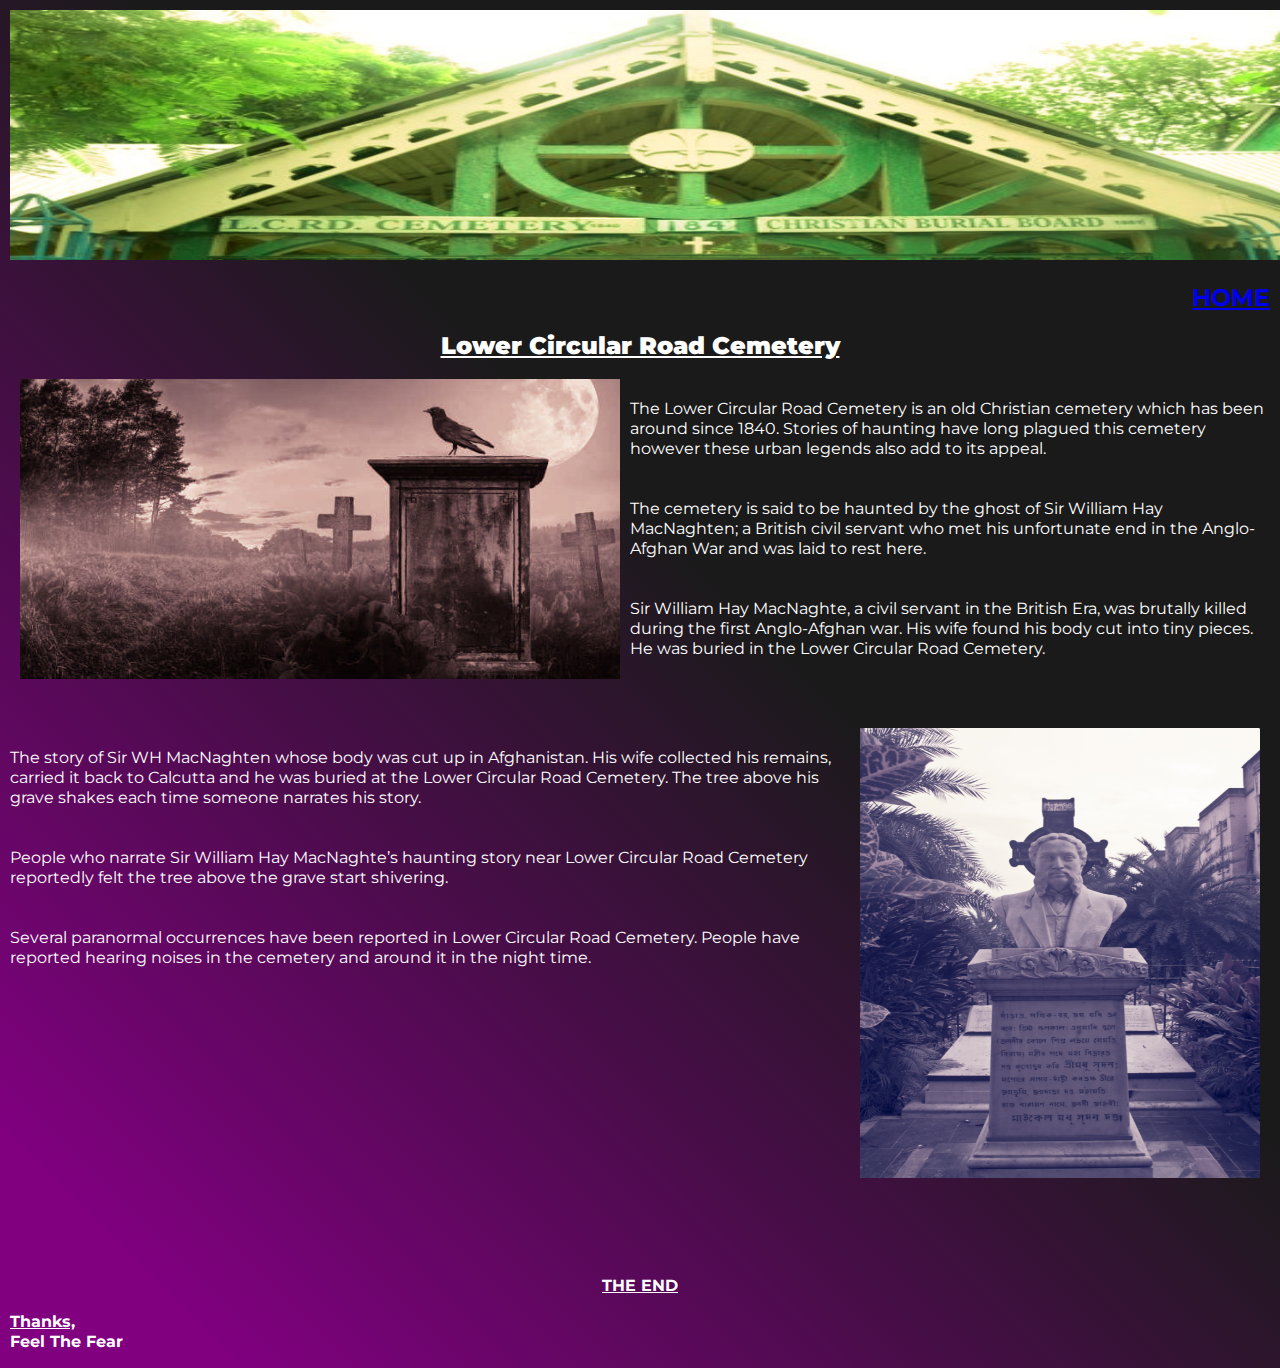
<file: LowerCircularRoadCemetery.html>
<!DOCTYPE html>
<html lang="en">
   
<head>
     
	<meta charset="UTF-8">
	<title>Document</title>
	<link href="https://fonts.googleapis.com/css?family=Montserrat" rel="stylesheet">
	<link rel="stylesheet" href="normalize.css">
	<link rel="stylesheet" href="custom.css">
</head>
<body>
	
	<section>
		<div >
			<img src="Image/LCRC5jpg.jpg" alt="Lower Circular Road Cemetery" style="width:1325px;height:250px;">
            <h2 align="right"><a href="index.html" >HOME</a></h2>             
			<h2 align="center">
				 <b class="paragraph_reponsive"><u>Lower Circular Road Cemetery</u></b>
			</h2>
			<p class="paragraph_reponsive">
</p>
            
            <p class="paragraph_reponsive"><img src="Image/haunted-places-in-kolkata1.jpg" style="width:600px;height:300px;" align="left" hspace="10px">
                <br>
               The Lower Circular Road Cemetery is an old Christian cemetery which has been around since 1840. Stories of haunting have long plagued this cemetery however these urban legends also add to its appeal.
                <br><br> <br>
                The cemetery is said to be haunted by the ghost of Sir William Hay MacNaghten; a British civil servant who met his unfortunate end in the Anglo-Afghan War and was laid to rest here.
                <br><br><br>
                Sir William Hay MacNaghte, a civil servant in the British Era, was brutally killed during the first Anglo-Afghan war. His wife found his body cut into tiny pieces. He was buried in the Lower Circular Road Cemetery.
            </p>
            
            <br><br>
                       
            <p class="paragraph_reponsive"> <img src="Image/LCRC2.jpg" style="width:400px;height:450px;" align="right" hspace="10px">
                <br>
            The story of Sir WH MacNaghten whose body was cut up in Afghanistan. His wife collected his remains, carried it back to Calcutta and he was buried at the Lower Circular Road Cemetery. The tree above his grave shakes each time someone narrates his story.
            <br><br><br> 
            People who narrate Sir William Hay MacNaghte’s haunting story near Lower Circular Road Cemetery reportedly felt the tree above the grave start shivering.
            <br><br><br>
            Several paranormal occurrences have been reported in Lower Circular Road Cemetery. People have reported hearing noises in the cemetery and around it in the night time.</p>
            
            <br><br><br><br><br><br><br><br>
            
           
            <br><br><br><br><br><br><br>
            <p class="paragraph_reponsive" align="center"><b><u>THE END</u></b></p>
           <p class="paragraph_reponsive"><b><u>Thanks,</u>
            <br>Feel The Fear</b></p>
		</div>
	</section>
    
    
</body>
</html>
</file>
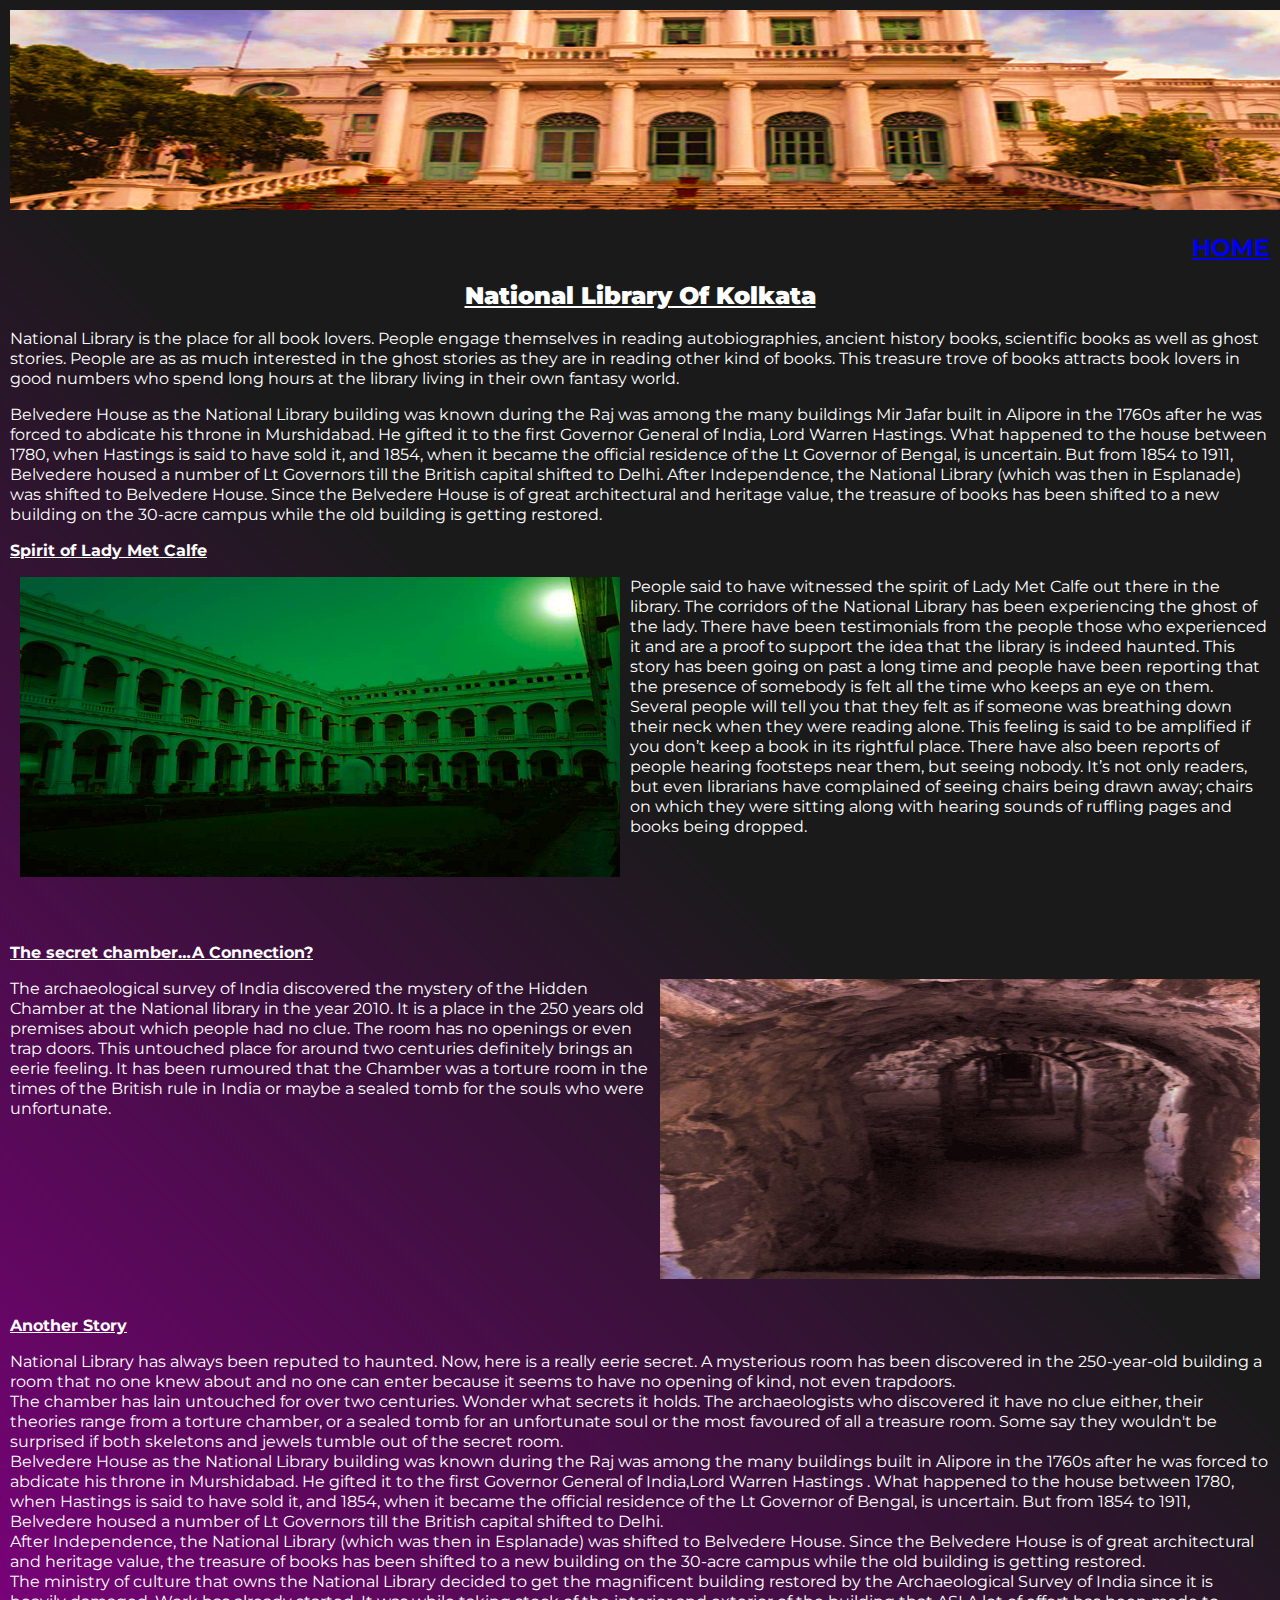
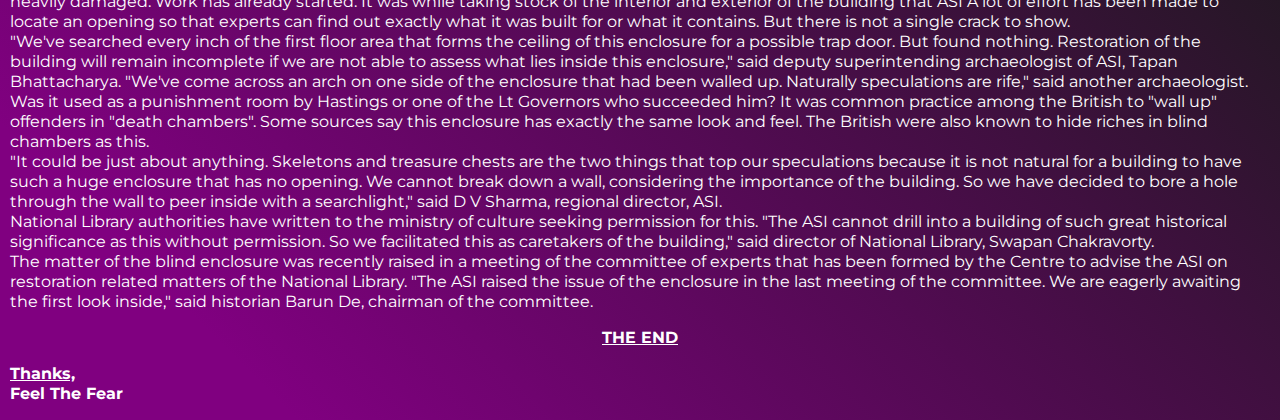
<file: NationalLibrary.html>
<!DOCTYPE html>
<html lang="en">
   
<head>
     
	<meta charset="UTF-8">
	<title>Document</title>
	<link href="https://fonts.googleapis.com/css?family=Montserrat" rel="stylesheet">
	<link rel="stylesheet" href="normalize.css">
	<link rel="stylesheet" href="custom.css">
</head>
<body>
	
	<section>
		<div >
			<img src="Image/resizer.jpg" alt="National Library of India" style="width:1325px;height:200px;">
            <h2 align="right"><a href="index.html" >HOME</a></h2>             
			<h2 align="center">
				 <b class="paragraph_reponsive"><u>National Library Of Kolkata</u></b>
			</h2>
			<p class="paragraph_reponsive">National Library is the place for all book lovers. People engage themselves in reading autobiographies, ancient history books, scientific books as well as ghost stories. People are as as much interested in the ghost stories as they are in reading other kind of books. This treasure trove of books attracts book lovers in good numbers who spend long hours at the library living in their own fantasy world.</p>
            
            <p class="paragraph_reponsive">Belvedere House as the National Library building was known during the Raj was among the many buildings Mir Jafar built in Alipore in the 1760s after he was forced to abdicate his throne in Murshidabad. He gifted it to the first Governor General of India, Lord Warren Hastings. What happened to the house between 1780, when Hastings is said to have sold it, and 1854, when it became the official residence of the Lt Governor of Bengal, is uncertain. But from 1854 to 1911, Belvedere housed a number of Lt Governors till the British capital shifted to Delhi.
            After Independence, the National Library (which was then in Esplanade) was shifted to Belvedere House. Since the Belvedere House is of great architectural and heritage value, the treasure of books has been shifted to a new building on the 30-acre campus while the old building is getting restored.</p>
            <p class="paragraph_reponsive"><b><u>Spirit of Lady Met Calfe</u></b></p>
            
            <p class="paragraph_reponsive"><img src="Image/corridors-national-library.jpg" style="width:600px;height:300px;" align="left" hspace="10px" >People said to have witnessed the spirit of Lady Met Calfe out there in the library. The corridors of the National Library has been experiencing the ghost of the lady. There have been testimonials from the people those who experienced it and are a proof to support the idea that the library is indeed haunted. This story has been going on past a long time and people have been reporting that the presence of somebody is felt all the time who keeps an eye on them.

            Several people will tell you that they felt as if someone was breathing down their neck when they were reading alone. This feeling is said to be amplified if you don’t keep a book in its rightful place. There have also been reports of people hearing footsteps near them, but seeing nobody. It’s not only readers, but even librarians have complained of seeing chairs being drawn away; chairs on which they were sitting along with hearing sounds of ruffling pages and books being dropped.</p>
            
            <br><br><br><br>
            <p class="paragraph_reponsive"><b><u> The secret chamber…A Connection?</u></b></p>
           
            <p class="paragraph_reponsive"> <img src="Image/secret-chamber-national-library-kolkata.jpg" style="width:600px;height:300px;" align="right" hspace="10px" >The archaeological survey of India discovered the mystery of the Hidden Chamber at the National library in the year 2010. It is a place in the 250 years old premises about which people had no clue. The room has no openings or even trap doors. This untouched place for around two centuries definitely brings an eerie feeling. It has been rumoured that the Chamber was a torture room in the times of the British rule in India or maybe a sealed tomb for the souls who were unfortunate.</p>
            
            <br><br><br><br><br><br><br><br><br>
            
           <p class="paragraph_reponsive"><b><u>Another Story</u></b></p>
            <p class="paragraph_reponsive"> National Library has always been reputed to haunted. Now, here is a really eerie secret. A mysterious room has been discovered in the 250-year-old building a room that no one knew about and no one can enter because it seems to have no opening of kind, not even trapdoors. 
            <br>The chamber has lain untouched for over two centuries. Wonder what secrets it holds. The archaeologists who discovered it have no clue either, their theories range from a torture chamber, or a sealed tomb for an unfortunate soul or the most favoured of all a treasure room. Some say they wouldn't be surprised if both skeletons and jewels tumble out of the secret room. 
            <br>Belvedere House as the National Library building was known during the Raj was among the many buildings  built in Alipore in the 1760s after he was forced to abdicate his throne in Murshidabad. He gifted it to the first Governor General of India,Lord Warren Hastings . What happened to the house between 1780, when Hastings is said to have sold it, and 1854, when it became the official residence of the Lt Governor of Bengal, is uncertain. But from 1854 to 1911, Belvedere housed a number of Lt Governors till the British capital shifted to Delhi. 
            <br>After Independence, the National Library (which was then in Esplanade) was shifted to Belvedere House. Since the Belvedere House is of great architectural and heritage value, the treasure of books has been shifted to a new building on the 30-acre campus while the old building is getting restored.
            <br>The ministry of culture that owns the National Library decided to get the magnificent building restored by the Archaeological Survey of India since it is heavily damaged. Work has already started. It was while taking stock of the interior and exterior of the building that ASI A lot of effort has been made to locate an opening so that experts can find out exactly what it was built for or what it contains. But there is not a single crack to show.
            <br>"We've searched every inch of the first floor area that forms the ceiling of this enclosure for a possible trap door. But found nothing. Restoration of the building will remain incomplete if we are not able to assess what lies inside this enclosure," said deputy superintending archaeologist of ASI, Tapan Bhattacharya. "We've come across an arch on one side of the enclosure that had been walled up. Naturally speculations are rife," said another archaeologist.
            <br>Was it used as a punishment room by Hastings or one of the Lt Governors who succeeded him? It was common practice among the British to "wall up" offenders in "death chambers". Some sources say this enclosure has exactly the same look and feel. The British were also known to hide riches in blind chambers as this. 
            <br>"It could be just about anything. Skeletons and treasure chests are the two things that top our speculations because it is not natural for a building to have such a huge enclosure that has no opening. We cannot break down a wall, considering the importance of the building. So we have decided to bore a hole through the wall to peer inside with a searchlight," said D V Sharma, regional director, ASI. 
            <br>National Library authorities have written to the ministry of culture seeking permission for this. "The ASI cannot drill into a building of such great historical significance as this without permission. So we facilitated this as caretakers of the building," said director of National Library, Swapan Chakravorty. 
            <br>
            The matter of the blind enclosure was recently raised in a meeting of the committee of experts that has been formed by the Centre to advise the ASI on restoration related matters of the National Library. "The ASI raised the issue of the enclosure in the last meeting of the committee. We are eagerly awaiting the first look inside," said historian Barun De, chairman of the committee. 
            </p>
            <p class="paragraph_reponsive" align="center"><b><u>THE END</u></b></p>
           <p class="paragraph_reponsive"><b><u>Thanks,</u>
            <br>Feel The Fear</b></p>
		</div>
	</section>
    
    
</body>
</html>
</file>
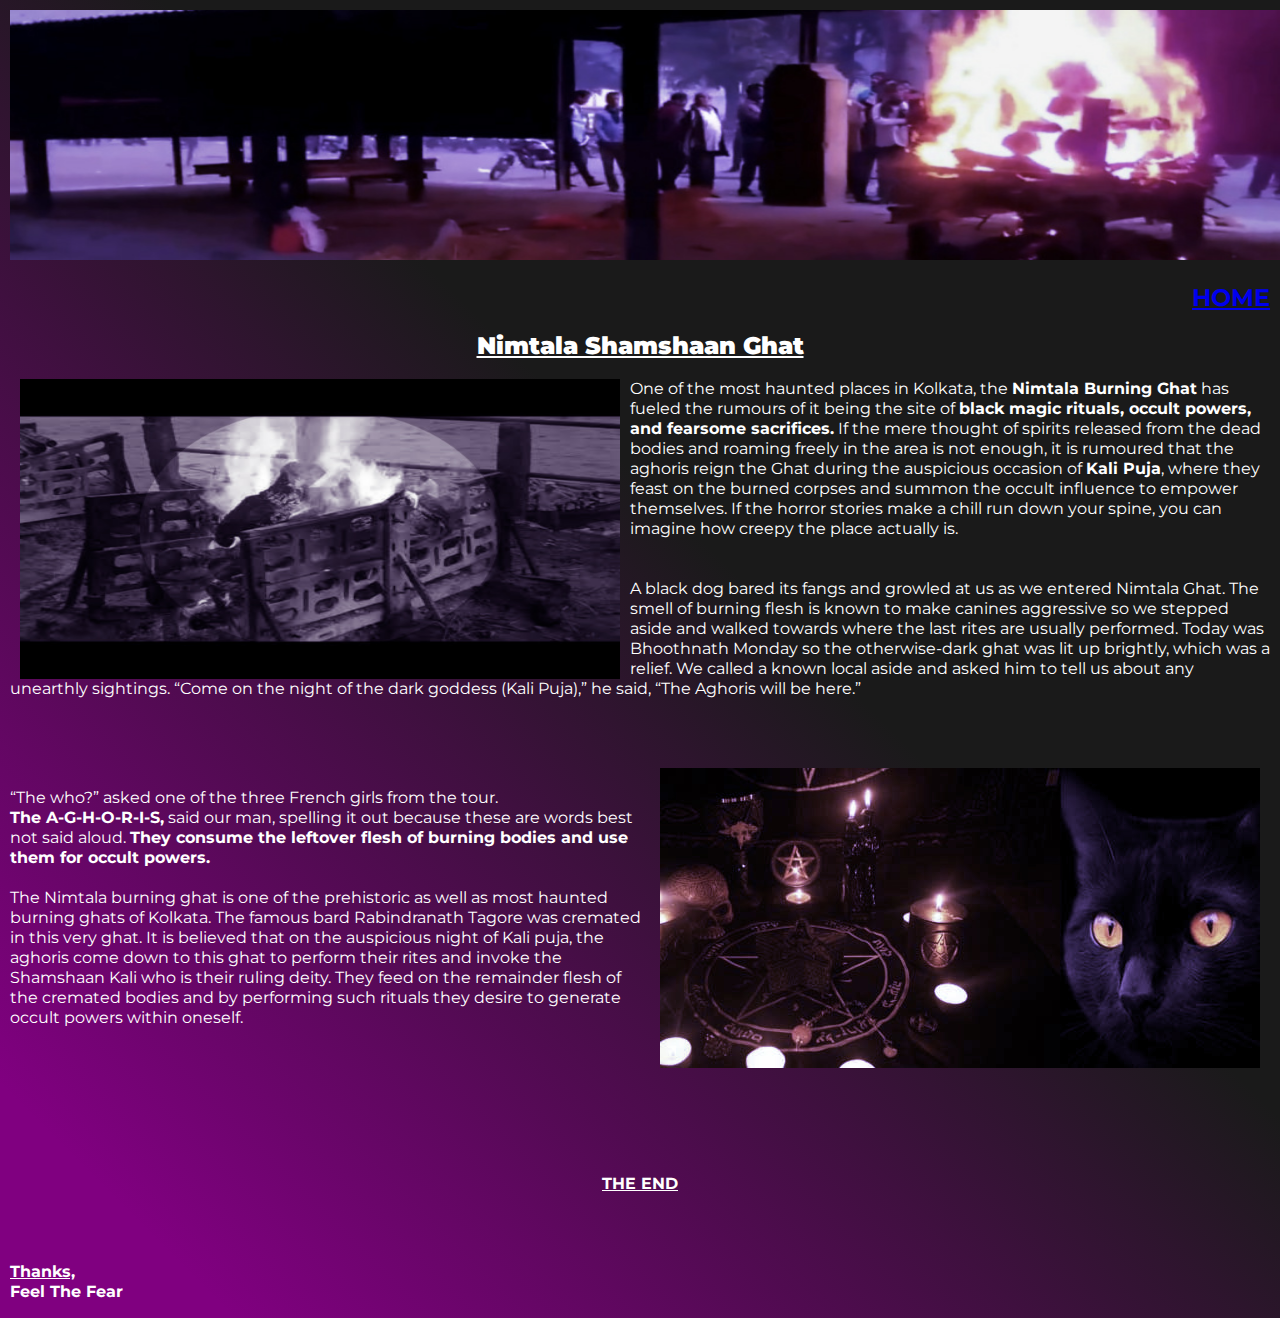
<file: NimtalaShamshaanGhat.html>
<!DOCTYPE html>
<html lang="en">
   
<head>
     
	<meta charset="UTF-8">
	<title>Document</title>
	<link href="https://fonts.googleapis.com/css?family=Montserrat" rel="stylesheet">
	<link rel="stylesheet" href="normalize.css">
	<link rel="stylesheet" href="custom.css">
</head>
<body>
	
	<section>
		<div >
			<img src="Image/Nimtalghat.jpg" alt=" Nimtala Shamshaan Ghat" style="width:1325px;height:250px;">
            <h2 align="right"><a href="index.html" >HOME</a></h2>             
			<h2 align="center">
				 <b class="paragraph_reponsive"><u> Nimtala Shamshaan Ghat</u></b>
			</h2>
			<p class="paragraph_reponsive">
</p>
            
            <p class="paragraph_reponsive"><img src="Image/nsg1jpg.jpg" style="width:600px;height:300px;" align="left" hspace="10px">
                
               One of the most haunted places in Kolkata, the <b>Nimtala Burning Ghat</b> has fueled the rumours of it being the site of <b>black magic rituals, occult powers, and fearsome sacrifices.</b> If the mere thought of spirits released from the dead bodies and roaming freely in the area is not enough, it is rumoured that the aghoris reign the Ghat during the auspicious occasion of <b>Kali Puja</b>, where they feast on the burned corpses and summon the occult influence to empower themselves. If the horror stories make a chill run down your spine, you can imagine how creepy the place actually is.
                <br><br><br>
                A black dog bared its fangs and growled at us as we entered Nimtala Ghat. The smell of burning flesh is known to make canines aggressive so we stepped aside and walked towards where the last rites are usually performed. Today was Bhoothnath Monday so the otherwise-dark ghat was lit up brightly, which was a relief. We called a known local aside and asked him to tell us about any unearthly sightings. “Come on the night of the dark goddess (Kali Puja),” he said, “The Aghoris will be here.”


                
            </p>
            
            <br><br>
                       
            <p class="paragraph_reponsive"> <img src="Image/nsg3.jpg" style="width:600px;height:300px;" align="right" hspace="10px">
                <br>“The who?” asked one of the three French girls from the tour.<br>
                <b>The A-G-H-O-R-I-S,</b> said our man, spelling it out because these are words best not said aloud. <b>They consume the leftover flesh of burning bodies and use them for occult powers.</b>
                <br>
                <br>
            The Nimtala burning ghat is one of the prehistoric as well as most haunted burning ghats of Kolkata. The famous bard Rabindranath Tagore was cremated in this very ghat. It is believed that on the auspicious night of Kali puja, the aghoris come down to this ghat to perform their rites and invoke the Shamshaan Kali who is their ruling deity. They feed on the remainder flesh of the cremated bodies and by performing such rituals they desire to generate occult powers within oneself.
            <br><br><br> 
            
           </p>
            <br><br><br><br>
            <p class="paragraph_reponsive" align="center"><b><u>THE END</u></b></p>
            <br><br>
           <p class="paragraph_reponsive"><b><u>Thanks,</u>
            <br>Feel The Fear</b></p>
		</div>
	</section>
    
    
</body>
</html>
</file>
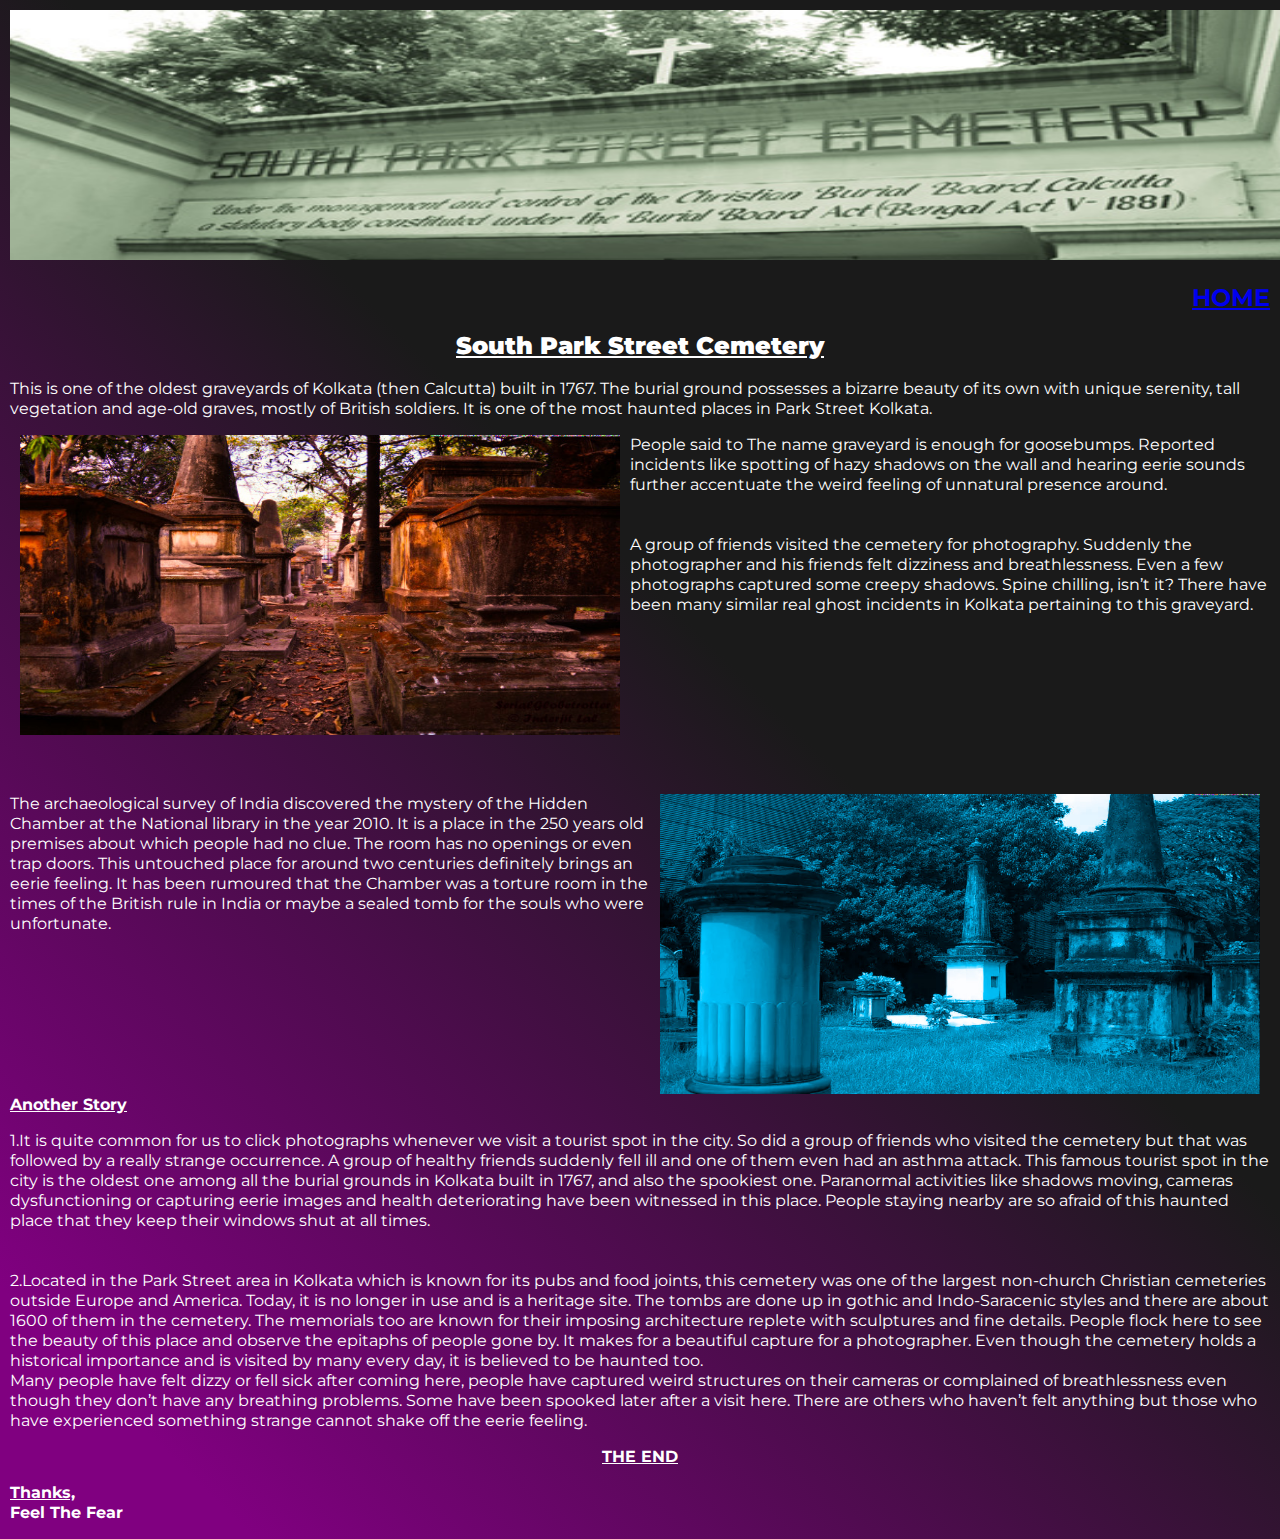
<file: ParkStreetCemetery.html>
<!DOCTYPE html>
<html lang="en">
   
<head>
     
	<meta charset="UTF-8">
	<title>Document</title>
	<link href="https://fonts.googleapis.com/css?family=Montserrat" rel="stylesheet">
	<link rel="stylesheet" href="normalize.css">
	<link rel="stylesheet" href="custom.css">
</head>
<body>
	
	<section>
		<div >
			<img src="Image/ph-park-street-cemetery.jpg" alt="South Park Street Cemetery" style="width:1325px;height:250px;">
            <h2 align="right"><a href="index.html" >HOME</a></h2>             
			<h2 align="center">
				 <b class="paragraph_reponsive"><u>South Park Street Cemetery</u></b>
			</h2>
			
            <p class="paragraph_reponsive">This is one of the oldest graveyards of Kolkata (then Calcutta) built in 1767. The burial ground possesses a bizarre beauty of its own with unique serenity, tall vegetation and age-old graves, mostly of British soldiers. It is one of the most haunted places in Park Street Kolkata.</p>
            
            
            <p class="paragraph_reponsive"><img src="Image/photosp.jpg" style="width:600px;height:300px;" align="left" hspace="10px">People said to The name graveyard is enough for goosebumps. Reported incidents like spotting of hazy shadows on the wall and hearing eerie sounds further accentuate the weird feeling of unnatural presence around.
            <br><br><br>
            A group of friends visited the cemetery for photography. Suddenly the photographer and his friends felt dizziness and breathlessness. Even a few photographs captured some creepy shadows. Spine chilling, isn’t it? There have been many similar real ghost incidents in Kolkata pertaining to this graveyard.</p>
            
            <br><br><br><br><br><br><br><br>
            
            <p></p>
           
            <p class="paragraph_reponsive"> <img src="Image/South-Park-Street-Cemetery.jpg" style="width:600px;height:300px;" align="right" hspace="10px">The archaeological survey of India discovered the mystery of the Hidden Chamber at the National library in the year 2010. It is a place in the 250 years old premises about which people had no clue. The room has no openings or even trap doors. This untouched place for around two centuries definitely brings an eerie feeling. It has been rumoured that the Chamber was a torture room in the times of the British rule in India or maybe a sealed tomb for the souls who were unfortunate.</p>
            
            <br><br><br><br><br><br><br>
            
           <p class="paragraph_reponsive"><b><u>Another Story</u></b></p>
            <p class="paragraph_reponsive">1.It is quite common for us to click photographs whenever we visit a tourist spot in the city. So did a group of friends who visited the cemetery but that was followed by a really strange occurrence. A group of healthy friends suddenly fell ill and one of them even had an asthma attack.  This famous tourist spot in the city is the oldest one among all the burial grounds in Kolkata built in 1767, and also the spookiest one. Paranormal activities like shadows moving, cameras dysfunctioning or capturing eerie images and health deteriorating have been witnessed in this place. People staying nearby are so afraid of this haunted place that they keep their windows shut at all times.
            <br><br>
                <br>2.Located in the Park Street area in Kolkata which is known for its pubs and food joints, this cemetery was one of the largest non-church Christian cemeteries outside Europe and America. Today, it is no longer in use and is a heritage site. The tombs are done up in gothic and Indo-Saracenic styles and there are about 1600 of them in the cemetery. The memorials too are known for their imposing architecture replete with sculptures and fine details. People flock here to see the beauty of this place and observe the epitaphs of people gone by. It makes for a beautiful capture for a photographer. Even though the cemetery holds a historical importance and is visited by many every day, it is believed to be haunted too. 
            <br>Many people have felt dizzy or fell sick after coming here, people have captured weird structures on their cameras or complained of breathlessness even though they don’t have any breathing problems. Some have been spooked later after a visit here. There are others who haven’t felt anything but those who have experienced something strange cannot shake off the eerie feeling.
                
             
            </p>
            <p class="paragraph_reponsive" align="center"><b><u>THE END</u></b></p>
           <p class="paragraph_reponsive"><b><u>Thanks,</u>
            <br>Feel The Fear</b></p>
		</div>
	</section>
    
    
</body>
</html>
</file>
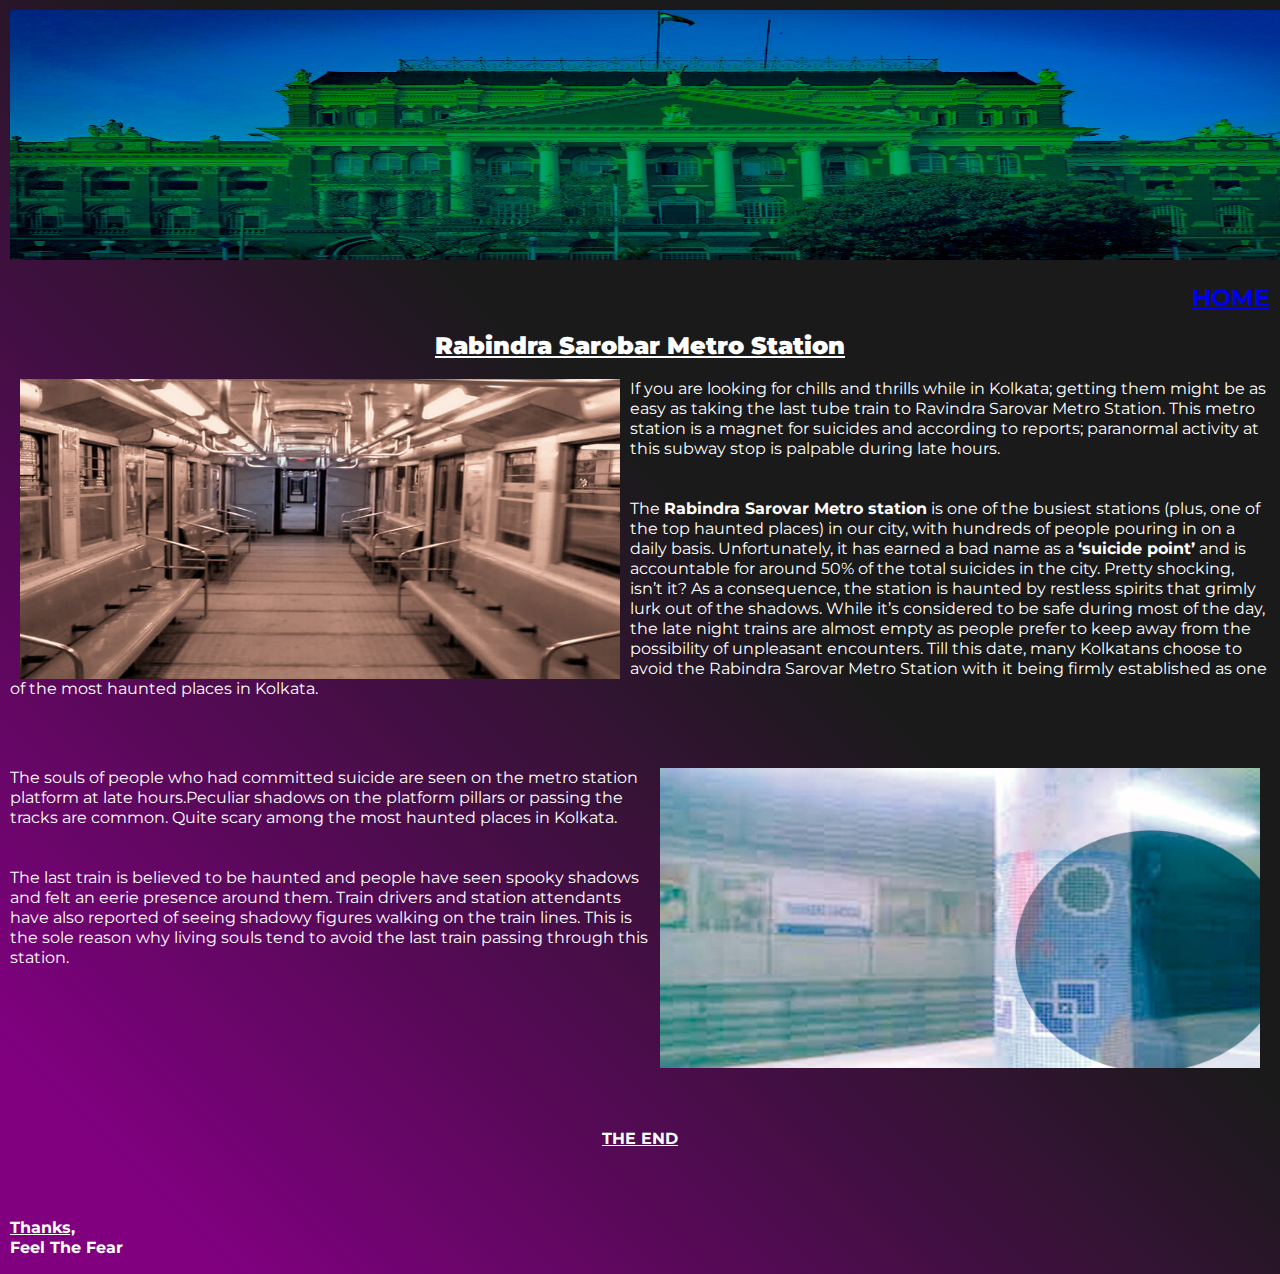
<file: RabindraSarobarMetroStation.html>
<!DOCTYPE html>
<html lang="en">
   
<head>
     
	<meta charset="UTF-8">
	<title>Document</title>
	<link href="https://fonts.googleapis.com/css?family=Montserrat" rel="stylesheet">
	<link rel="stylesheet" href="normalize.css">
	<link rel="stylesheet" href="custom.css">
</head>
<body>
	
	<section>
		<div >
			<img src="Image/wb4.jpg" alt=" Rabindra Sarobar Metro Station" style="width:1325px;height:250px;">
            <h2 align="right"><a href="index.html" >HOME</a></h2>             
			<h2 align="center">
				 <b class="paragraph_reponsive"><u>Rabindra Sarobar Metro Station</u></b>
			</h2>
			<p class="paragraph_reponsive">
</p>
            
            <p class="paragraph_reponsive"><img src="Image/RSMS2.jpg" style="width:600px;height:300px;" align="left" hspace="10px">
               If you are looking for chills and thrills while in Kolkata; getting them might be as easy as taking the last tube train to Ravindra Sarovar Metro Station. This metro station is a magnet for suicides and according to reports; paranormal activity at this subway stop is palpable during late hours.
                <br><br><br>
                The <b>Rabindra Sarovar Metro station</b> is one of the busiest stations (plus, one of the top haunted places) in our city, with hundreds of people pouring in on a daily basis. Unfortunately, it has earned a bad name as a <b>‘suicide point’</b> and is accountable for around 50% of the total suicides in the city. Pretty shocking, isn’t it? As a consequence, the station is haunted by restless spirits that grimly lurk out of the shadows. While it’s considered to be safe during most of the day, the late night trains are almost empty as people prefer to keep away from the possibility of unpleasant encounters. Till this date, many Kolkatans choose to avoid the Rabindra Sarovar Metro Station with it being firmly established as one of the most haunted places in Kolkata.</p>        
            <br><br>   
            <p class="paragraph_reponsive"> <img src="Image/RSMS1.jpg" style="width:600px;height:300px;" align="right" hspace="10px">
                The souls of people who had committed suicide are seen on the metro station platform at late hours.Peculiar shadows on the platform pillars or passing the tracks are common. Quite scary among the most haunted places in Kolkata.
                <br><br><br>
                The last train is believed to be haunted and people have seen spooky shadows and felt an eerie presence around them. Train drivers and station attendants have also reported of seeing shadowy figures walking on the train lines. This is the sole reason why living souls tend to avoid the last train passing through this station.
            
           </p>
            <br><br><br>
            <br><br><br><br>
            <p class="paragraph_reponsive" align="center"><b><u>THE END</u></b></p>
            <br><br>
           <p class="paragraph_reponsive"><b><u>Thanks,</u>
            <br>Feel The Fear</b></p>
		</div>
	</section>
    
    
</body>
</html>
</file>
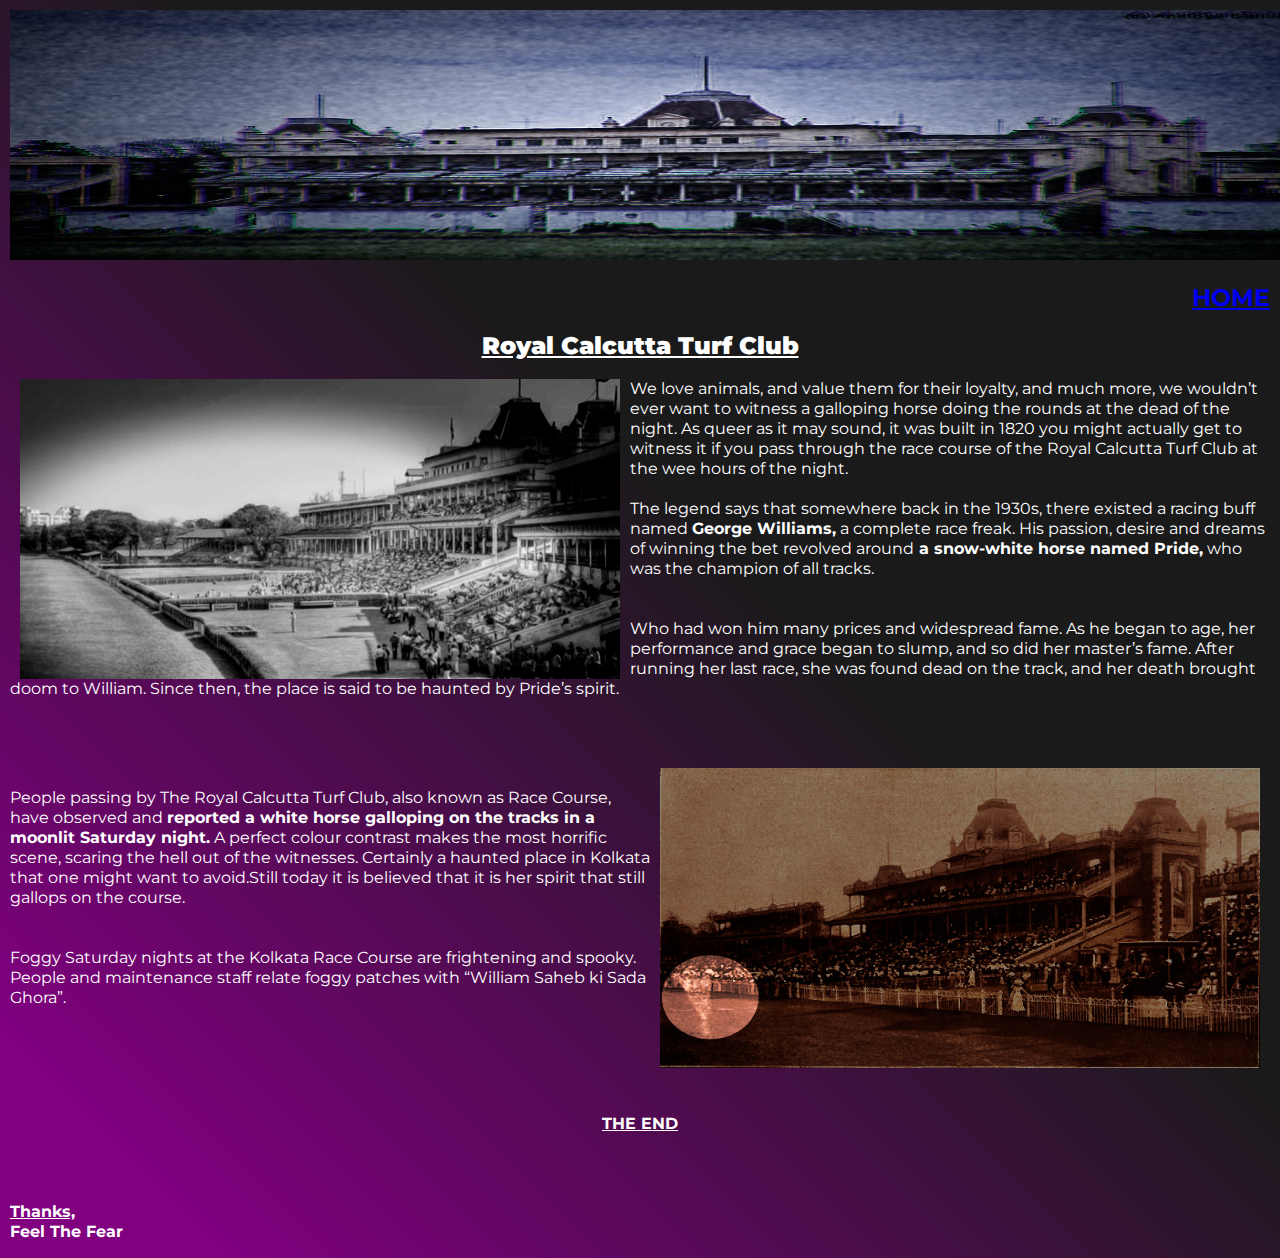
<file: RoyalCalcuttaTurfClub.html>
<!DOCTYPE html>
<html lang="en">
   
<head>
     
	<meta charset="UTF-8">
	<title>Document</title>
	<link href="https://fonts.googleapis.com/css?family=Montserrat" rel="stylesheet">
	<link rel="stylesheet" href="normalize.css">
	<link rel="stylesheet" href="custom.css">
</head>
<body>
	
	<section>
		<div >
			<img src="Image/rctc2jpg.jpg" alt="Royal Calcutta Turf Club" style="width:1325px;height:250px;">
            <h2 align="right"><a href="index.html" >HOME</a></h2>             
			<h2 align="center">
				 <b class="paragraph_reponsive"><u>Royal Calcutta Turf Club</u></b>
			</h2>
			<p class="paragraph_reponsive">
</p>
            
            <p class="paragraph_reponsive"><img src="Image/rctc2.jpg" style="width:600px;height:300px;" align="left" hspace="10px">
                
               We love animals, and value them for their loyalty, and much more, we wouldn’t ever want to witness a galloping horse doing the rounds at the dead of the night. As queer as it may sound, it was built in 1820 you might actually get to witness it if you pass through the race course of the Royal Calcutta Turf Club at the wee hours of the night.
                <br><br>
               The legend says that somewhere back in the 1930s, there existed a racing buff named <b>George Williams,</b> a complete race freak. His passion, desire and dreams of winning the bet revolved around<b> a snow-white horse named Pride,</b> who was the champion of all tracks.
                <br><br><br>Who had won him many prices and widespread fame. As he began to age, her performance and grace began to slump, and so did her master’s fame. After running her last race, she was found dead on the track, and her death brought doom to William. Since then, the place is said to be haunted by Pride’s spirit.
                
            </p>
            
            <br><br>
                       
            <p class="paragraph_reponsive"> <img src="Image/Horserctc3.jpg" style="width:600px;height:300px;" align="right" hspace="10px">
                <br>
            People passing by The Royal Calcutta Turf Club, also known as Race Course, have observed and <b>reported a white horse galloping on the tracks in a moonlit Saturday night.</b>  A perfect colour contrast makes the most horrific scene, scaring the hell out of the witnesses. Certainly a haunted place in Kolkata that one might want to avoid.Still today it is believed that it is her spirit that still gallops on the course.
            <br><br><br> 
            Foggy Saturday nights at the Kolkata Race Course are frightening and spooky. People and maintenance staff relate foggy patches with “William Saheb ki Sada Ghora”.
           </p>
            <br><br><br><br>
            <p class="paragraph_reponsive" align="center"><b><u>THE END</u></b></p>
            <br><br>
           <p class="paragraph_reponsive"><b><u>Thanks,</u>
            <br>Feel The Fear</b></p>
		</div>
	</section>
    
    
</body>
</html>
</file>
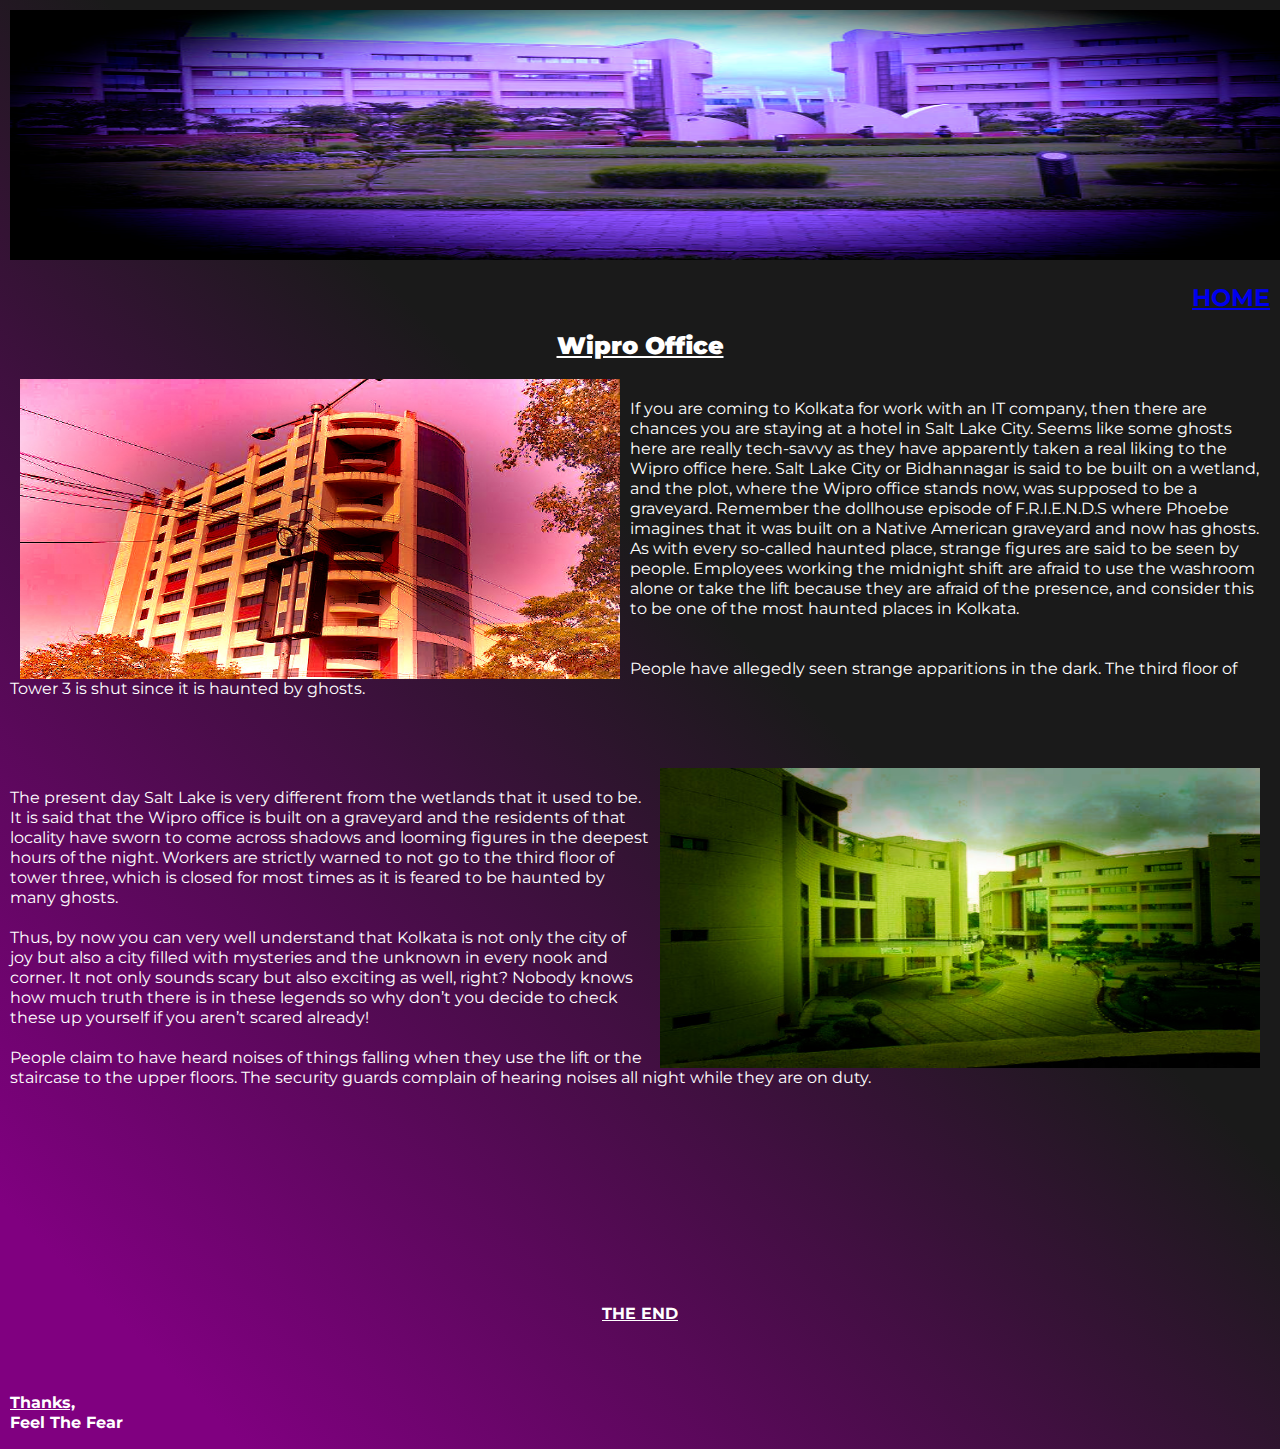
<file: WiproOffice.html>
<!DOCTYPE html>
<html lang="en">
   
<head>
     
	<meta charset="UTF-8">
	<title>Document</title>
	<link href="https://fonts.googleapis.com/css?family=Montserrat" rel="stylesheet">
	<link rel="stylesheet" href="normalize.css">
	<link rel="stylesheet" href="custom.css">
</head>
<body>
	
	<section>
		<div >
			<img src="Image/wo2.jpg" alt=" Wipro Office, Salt Lake" style="width:1325px;height:250px;">
            <h2 align="right"><a href="index.html" >HOME</a></h2>             
			<h2 align="center">
				 <b class="paragraph_reponsive"><u>Wipro Office</u></b>
			</h2>
			<p class="paragraph_reponsive">
</p>
            
            <p class="paragraph_reponsive"><img src="Image/wo1.jpg" style="width:600px;height:300px;" align="left" hspace="10px">
                <br>
             If you are coming to Kolkata for work with an IT company, then there are chances you are staying at a hotel in Salt Lake City. Seems like some ghosts here are really tech-savvy as they have apparently taken a real liking to the Wipro office here. Salt Lake City or Bidhannagar is said to be built on a wetland, and the plot, where the Wipro office stands now, was supposed to be a graveyard. Remember the dollhouse episode of F.R.I.E.N.D.S where Phoebe imagines that it was built on a Native American graveyard and now has ghosts. As with every so-called haunted place, strange figures are said to be seen by people. Employees working the midnight shift are afraid to use the washroom alone or take the lift because they are afraid of the presence, and consider this to be one of the most haunted places in Kolkata.
            <br><br><br>
                 People have allegedly seen strange apparitions in the dark. The third floor of Tower 3 is shut since it is haunted by ghosts. 
            </p>        
            <br><br>   
            <p class="paragraph_reponsive"> <img src="Image/wo3.jpg" style="width:600px;height:300px;" align="right" hspace="10px">
                <br>
                The present day Salt Lake is very different from the wetlands that it used to be. It is said that the Wipro office is built on a graveyard and the residents of that locality have sworn to come across shadows and looming figures in the deepest hours of the night. Workers are strictly warned to not go to the third floor of tower three, which is closed for most times as it is feared to be haunted by many ghosts.
                <br><br>
              Thus, by now you can very well understand that Kolkata is not only the city of joy but also a city filled with mysteries and the unknown in every nook and corner. It not only sounds scary but also exciting as well, right? Nobody knows how much truth there is in these legends so why don’t you decide to check these up yourself if you aren’t scared already!
                <br><br>
                People claim to have heard noises of things falling when they use the lift or the staircase to the upper floors. The security guards complain of hearing noises all night while they are on duty.
            
           </p>
            
            <br><br><br><br><br><br><br><br><br><br>
            <p class="paragraph_reponsive" align="center"><b><u>THE END</u></b></p>
            <br><br>
           <p class="paragraph_reponsive"><b><u>Thanks,</u>
            <br>Feel The Fear</b></p>
		</div>
	</section>
    
    
</body>
</html>
</file>
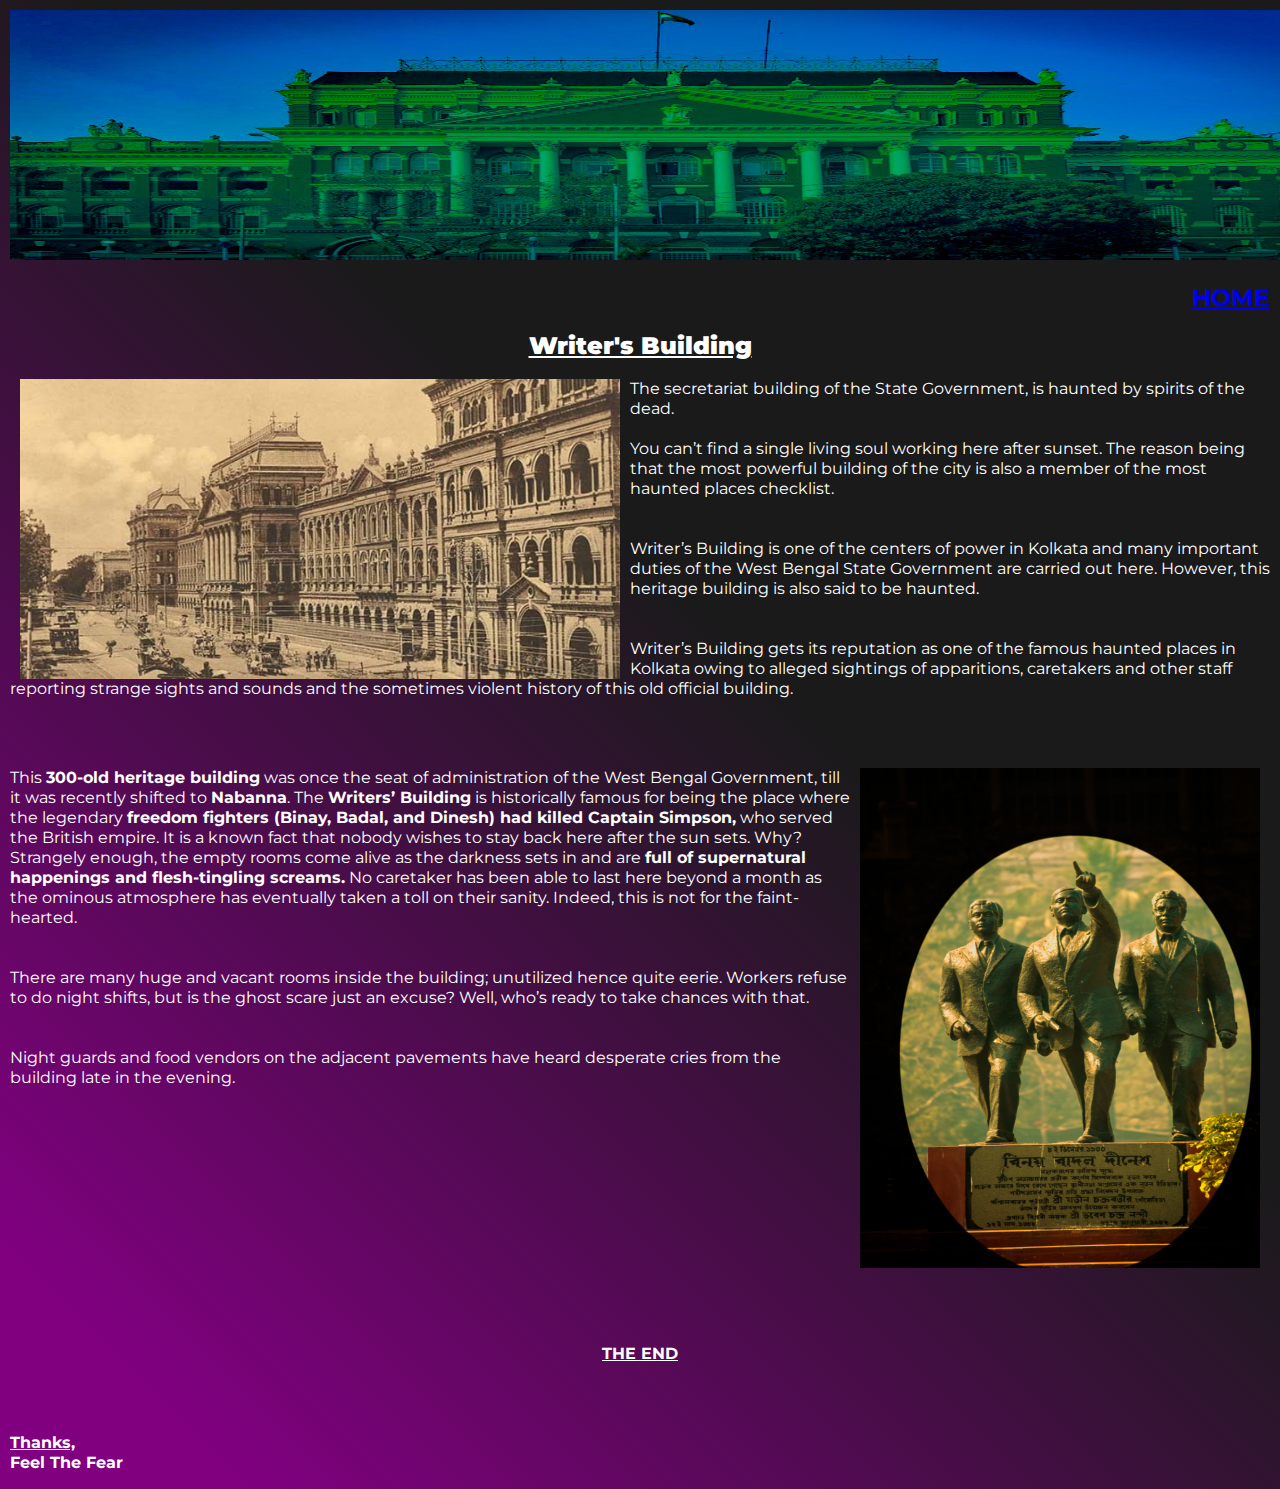
<file: WriterBuilding.html>
<!DOCTYPE html>
<html lang="en">
   
<head>
     
	<meta charset="UTF-8">
	<title>Document</title>
	<link href="https://fonts.googleapis.com/css?family=Montserrat" rel="stylesheet">
	<link rel="stylesheet" href="normalize.css">
	<link rel="stylesheet" href="custom.css">
</head>
<body>
	
	<section>
		<div >
			<img src="Image/wb4.jpg" alt=" Writer's Building" style="width:1325px;height:250px;">
            <h2 align="right"><a href="index.html" >HOME</a></h2>             
			<h2 align="center">
				 <b class="paragraph_reponsive"><u> Writer's Building</u></b>
			</h2>
			<p class="paragraph_reponsive">
</p>
            
            <p class="paragraph_reponsive"><img src="Image/wb2jpg.jpg" style="width:600px;height:300px;" align="left" hspace="10px">
                The secretariat building of the State Government, is haunted by spirits of the dead.
                <br><br>
                You can’t find a single living soul working here after sunset. The reason being that the most powerful building of the city is also a member of the most haunted places checklist. 
                <br><br><br>
                Writer’s Building is one of the centers of power in Kolkata and many important duties of the West Bengal State Government are carried out here. However, this heritage building is also said to be haunted.
                <br><br><br>
                Writer’s Building gets its reputation as one of the famous haunted places in Kolkata owing to alleged sightings of apparitions, caretakers and other staff reporting strange sights and sounds and the sometimes violent history of this old official building.</p>        
            <br><br>   
            <p class="paragraph_reponsive"> <img src="Image/wb5.jpg" style="width:400px;height:500px;" align="right" hspace="10px">
                This <b>300-old heritage building</b> was once the seat of administration of the West Bengal Government, till it was recently shifted to <b>Nabanna</b>. The <b>Writers’ Building</b> is historically famous for being the place where the legendary <b>freedom fighters (Binay, Badal, and Dinesh) had killed Captain Simpson,</b> who served the British empire. It is a known fact that nobody wishes to stay back here after the sun sets. Why? Strangely enough, the empty rooms come alive as the darkness sets in and are <b>full of supernatural happenings and flesh-tingling screams.</b> No caretaker has been able to last here beyond a month as the ominous atmosphere has eventually taken a toll on their sanity. Indeed, this is not for the faint-hearted.
                <br><br><br>
                There are many huge and vacant rooms inside the building; unutilized hence quite eerie. Workers refuse to do night shifts, but is the ghost scare just an excuse? Well, who’s ready to take chances with that.
                <br><br><br>
                Night guards and food vendors on the adjacent pavements have heard desperate cries from the building late in the evening.
                <br><br><br> 
            
           </p>
            <br><br><br><br><br><br>
            <br><br><br><br>
            <p class="paragraph_reponsive" align="center"><b><u>THE END</u></b></p>
            <br><br>
           <p class="paragraph_reponsive"><b><u>Thanks,</u>
            <br>Feel The Fear</b></p>
		</div>
	</section>
    
    
</body>
</html>
</file>
<file: MainForm.css>
html {
  font-family: sans-serif; /* 1 */
  line-height: 1.15; /* 2 */
  -ms-text-size-adjust: 100%; /* 3 */
  -webkit-text-size-adjust: 100%; /* 3 */
     background: radial-gradient(circle, #ec1515, #eb005d, #ca1196, #8a48bb, #0e5fc5);
 
}

 


body {
	font-family: 'Montserrat', sans-serif;
    margin-left: 10px;
    margin-right: 10px;
    margin-bottom: 10px;
    margin-top: 10px; 
   

}

/* Header and footer design Welcom Page */

.welcome_reponsive {
	color:red;
	position: absolute;
    text-align: center;
	top: 4%;
    right: 23%;
	transform: translate(-50%,-50%);
   
    
    
}
.welcome_reponsive h2
{
    font-style: italic;
    text-align: center;
    color :#120B0B;
     
    text-shadow: 5px 7px 9px #B71C0C;
    font-size:40px;  
}
.header_image
{
    background: url(Image/Spritworld.jpg) no-repeat;
    margin-top: 5%;
    /*width: 1340px; */
    width: 100%;
    height: 150px;
    background-size: cover;
}
.tab
{
    /*overflow: hidden;*/
  /*border: 1px solid #ccc;*/
  background-color: #f1f1f1;
  margin-top: 5px;
    background: rgba(0, 0, 0, 0.0); 
}
.tab button {
  background-color: inherit;
 /* float: left;*/
  border: none;
  outline: none;
  cursor: pointer;
  padding: 13px 130px;    
  transition: 0.3s;
  font-size: 17px;
    color: #f1f1f1;
}

.tab button:hover {
  background-color: #ddd;
}

.tab button.active {
  background-color: #ccc;
}
.tabcontent {
  display: none;
  padding: 6px 12px;
  border: 1px solid #ccc;
  border-top: none;
}

.center_image
{
   /* background: url(Image/Cemetery.jpg) no-repeat;*/
    margin-top: 10px;
    /*width: 1340px; */
    width: 100%;
    height: 330px;
    background-size: cover;
}
.footer {
   /*position: fixed;*/
   left: 0;
   bottom: 0;
   width: 100%;
   height: 100px;
     background-image: radial-gradient(circle, #370935, #741636, #9d4124, #a77a02, #8ab52b,#14174f, #002e61, #003d56, #004836, #164f10);
     /*background-image: linear-gradient(to left bottom, #370935, #741636, #9d4124, #a77a02, #8ab52b);*/
   /*background: linear-gradient(45deg, rgba(30,87,153,0) 0%,rgba(30,87,153,0.8) 15%,rgba(30,87,153,1) 19%,rgba(30,87,153,1) 20%,rgba(41,137,216,1) 50%,rgba(30,87,153,1) 80%,rgba(30,87,153,1) 81%,rgba(30,87,153,0.8) 85%,rgba(30,87,153,0) 100%); */ /*#5d6307;*/
   color: white;
   text-align: center;
   margin-top: 5px;
   
}

.aboutus{
    line-height: 2;
    font-style: italic;
    
}


/* Header and footer design Welcom Page */
</file>
<file: custom.css>
body {
	font-family: 'Montserrat', sans-serif;
    margin-left: 10px;
    margin-right: 10px;
    margin-bottom: 10px;
    margin-top: 10px;
    
   

}

/* Buttons Styling*/
#btnSerch
{
    border-radius:5px;
	
}



/* Utilty Classes*/

.img-responsive {
  max-width: 100%;
  
    height: 300px;
}

.hunted_image {
	background: url(Image/huntedlady.jpg) no-repeat;
	-webkit-background-size: cover;
	background-size: cover;
	height: 100vh;
	position: relative;
}

.hunted_wrapper {
	color:white;
	position: absolute;
    text-align: center;
	top: 15%;
    right: -20%;
	transform: translate(-50%,-50%);
}

.hunted_wrapper h1  {
	
    font-style: italic;
    text-align: center;
    color: #B71C0C;
    text-shadow: 5px 7px 9px #B71C0C;
    font-size:60px;
}
.hunted_wrapper h2{
    font-style: italic;
    text-align: center;
    color: #F9BF3B;
    text-shadow: 5px 7px 9px #B71C0C;
    font-size:23px;
}


.hunted_wrapper span {
	margin-left: 5rem;
	display: inline-block;
	margin-bottom: .5rem;
}

.form_code {
	text-align: center;
}

.form_code .post_code {
	display: block;
	width: 80%;
	margin-left: auto;
	margin-right: auto;
	border-radius: 2rem;
	padding: .6rem;
	border:none;
	outline:none;
}

.form_code button {
	width: 40%;
	text-align: center;
	background-color: #00bab1;
	color: white;
	padding: .6rem;
	margin:1rem auto 0rem;
	border: none;
	border-radius: .7rem;
}


/*  Place Section */


#cleardiv{
    clear: both;
}
.place {
	width: 90%;
	margin-top: .3rem;
	margin-left: auto;
	margin-right: auto;
}

.place__list__item {
	float: left;
	width: 32%;
	margin-left: .5rem;
    color: white;
}


.place__list__item:first-of-type {
	margin-left: 0;
}


@media screen and (max-width: 700px) {
	.place__list__item { 
		width: 100%;
		float: none;
        
	}
    
    
}
.paragraph_reponsive{
        line-height: 20px;
    color: white;
    
   }
</file>
